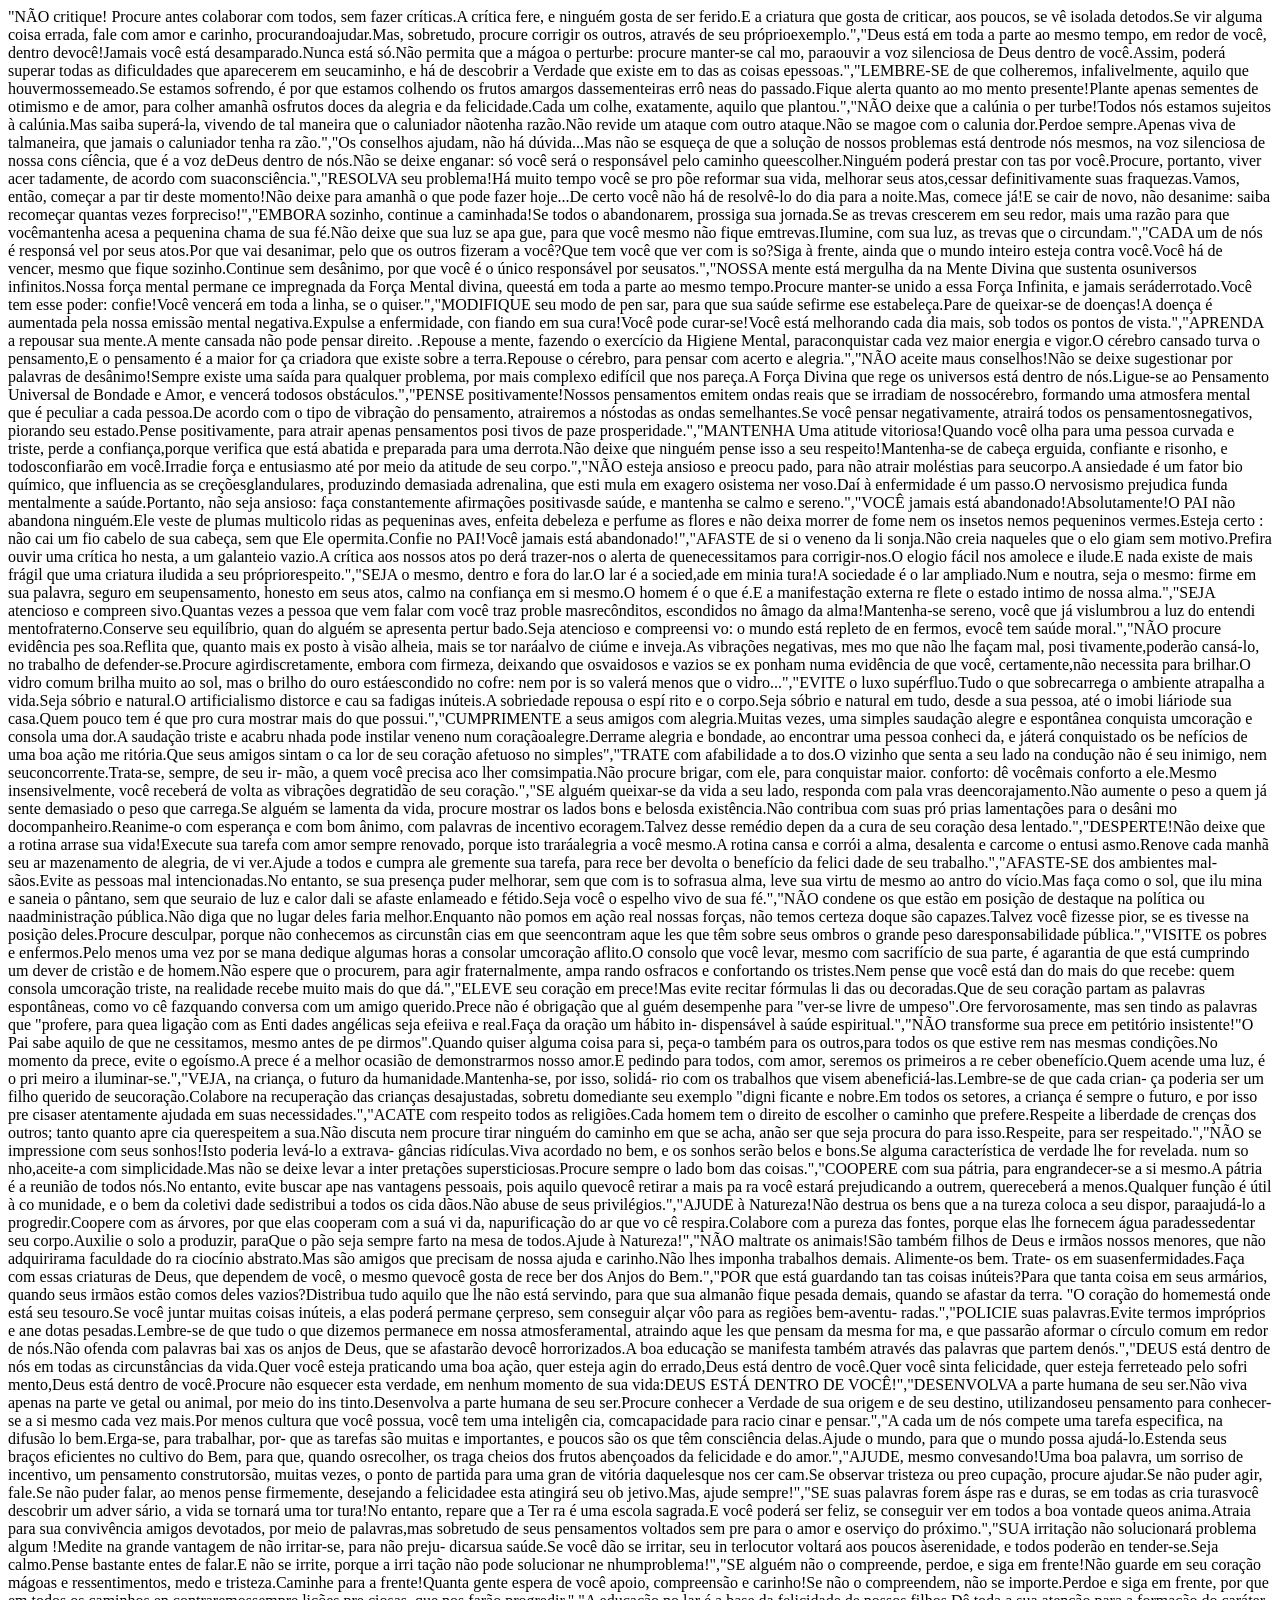
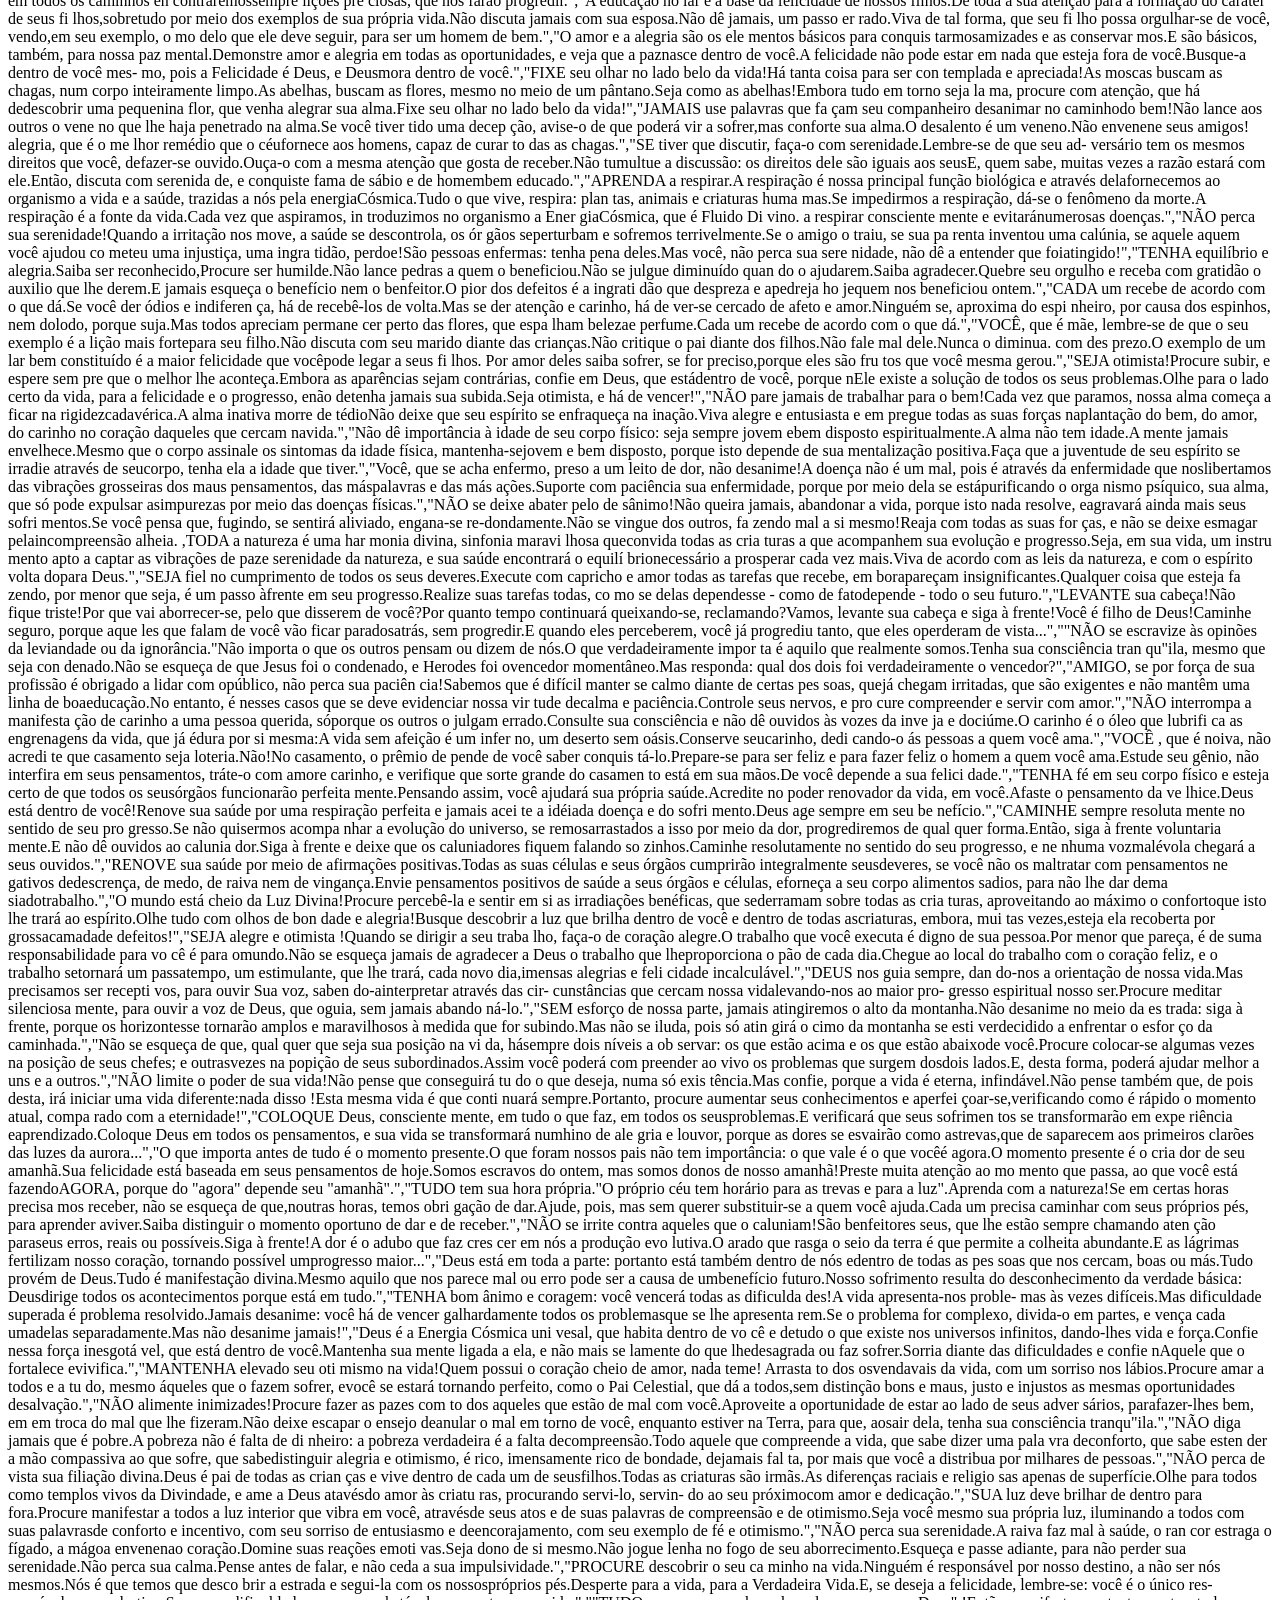
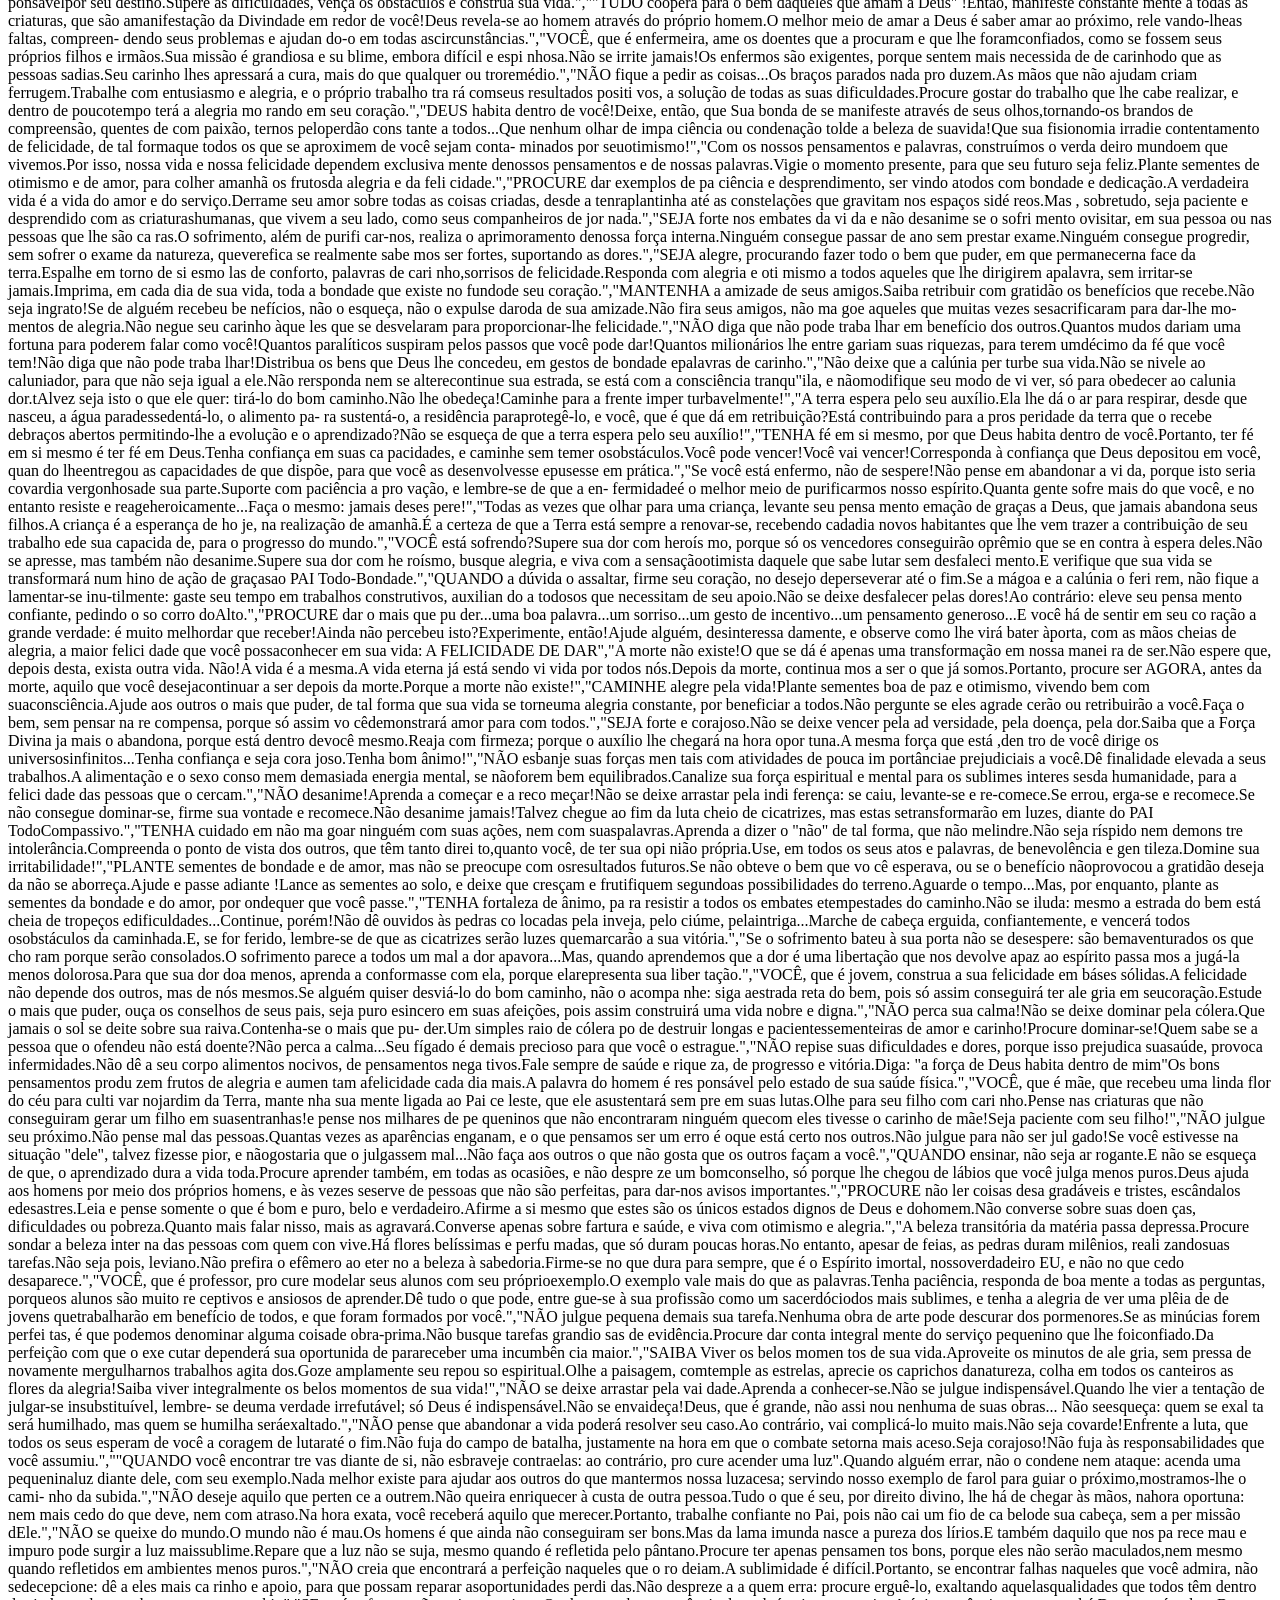
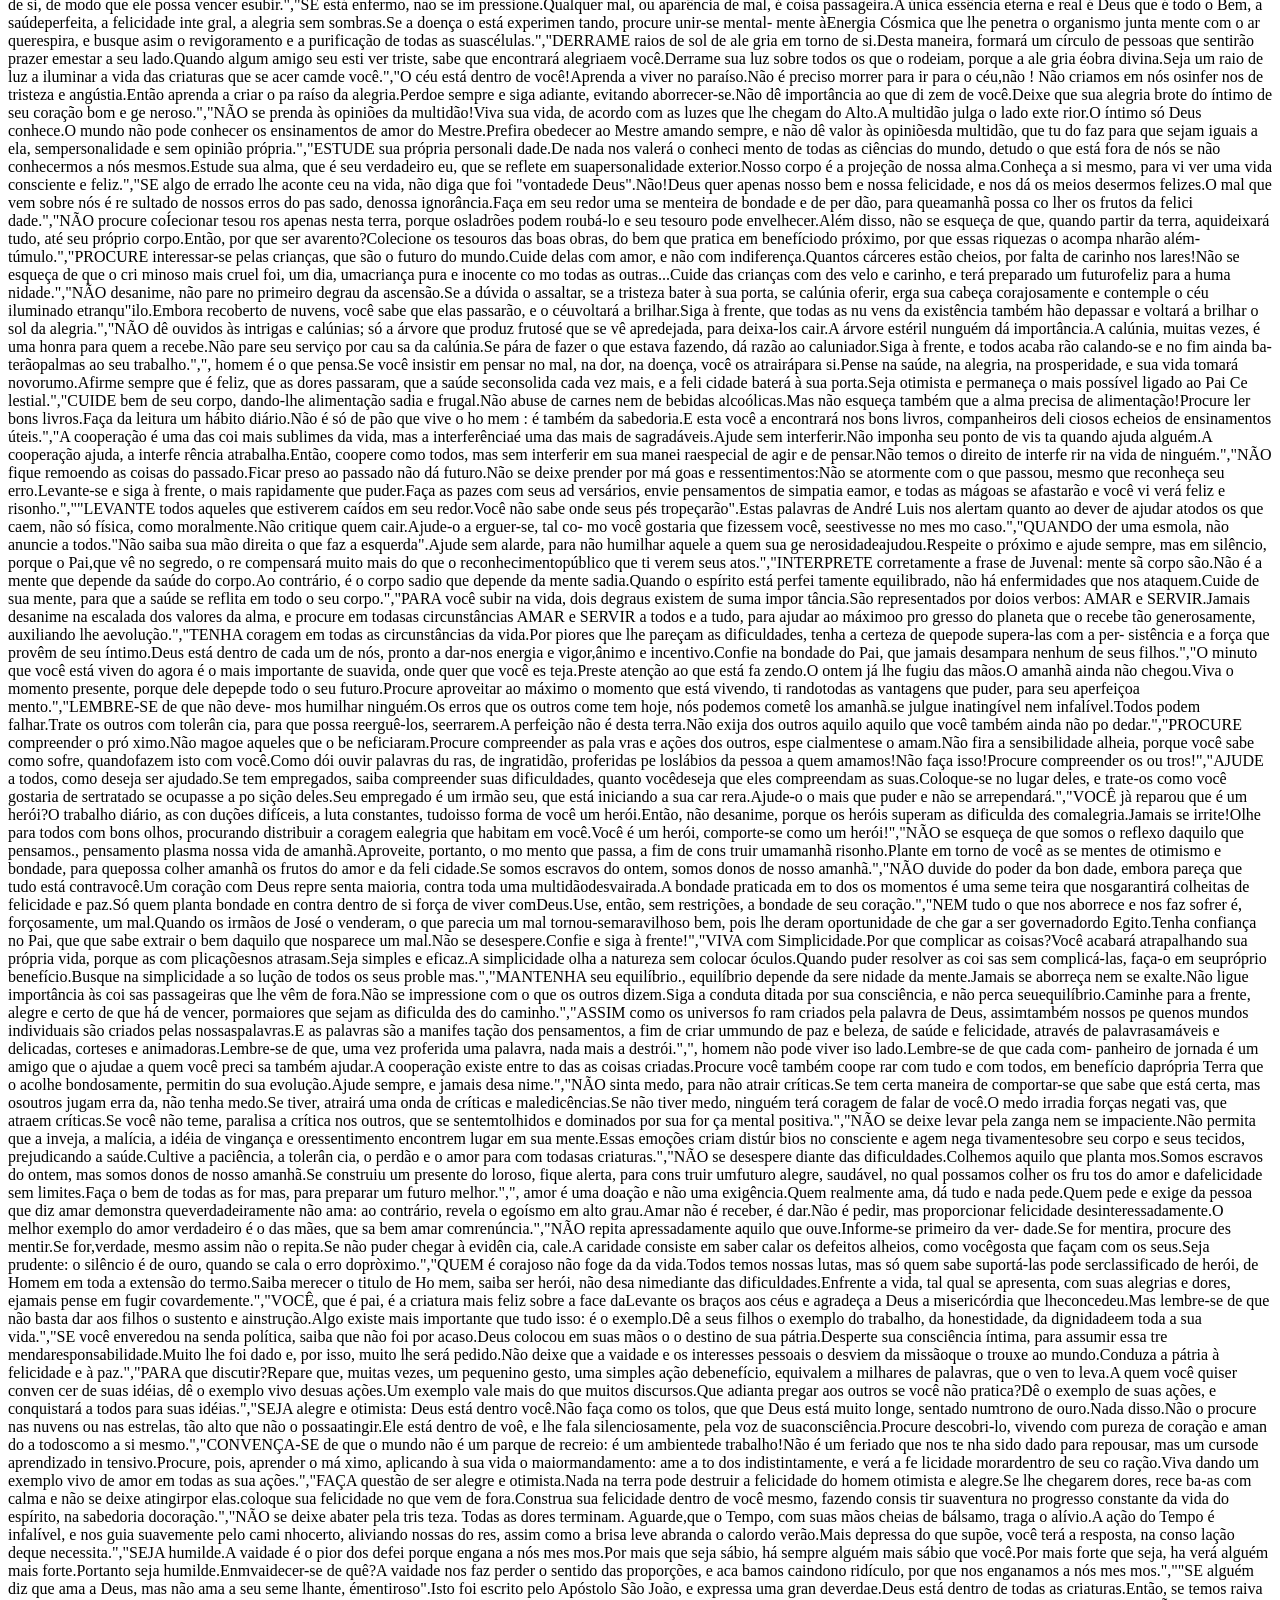
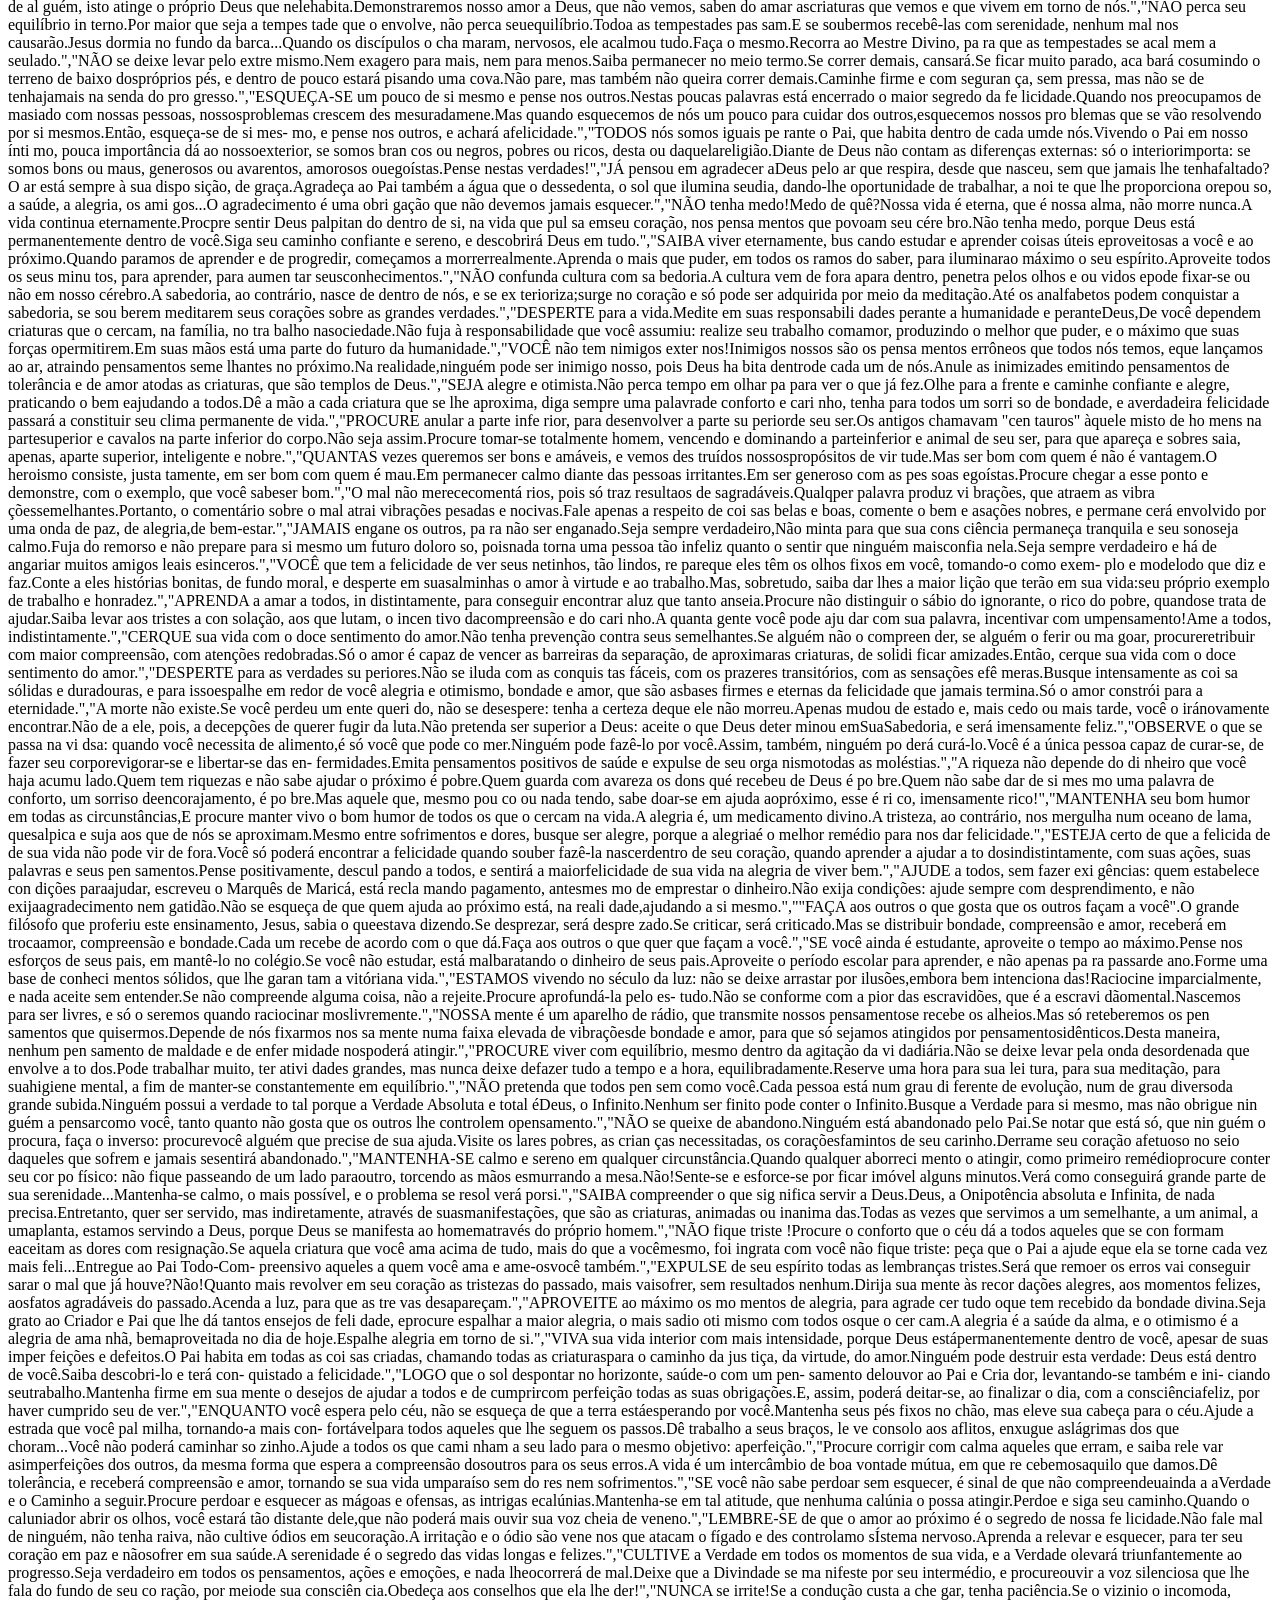
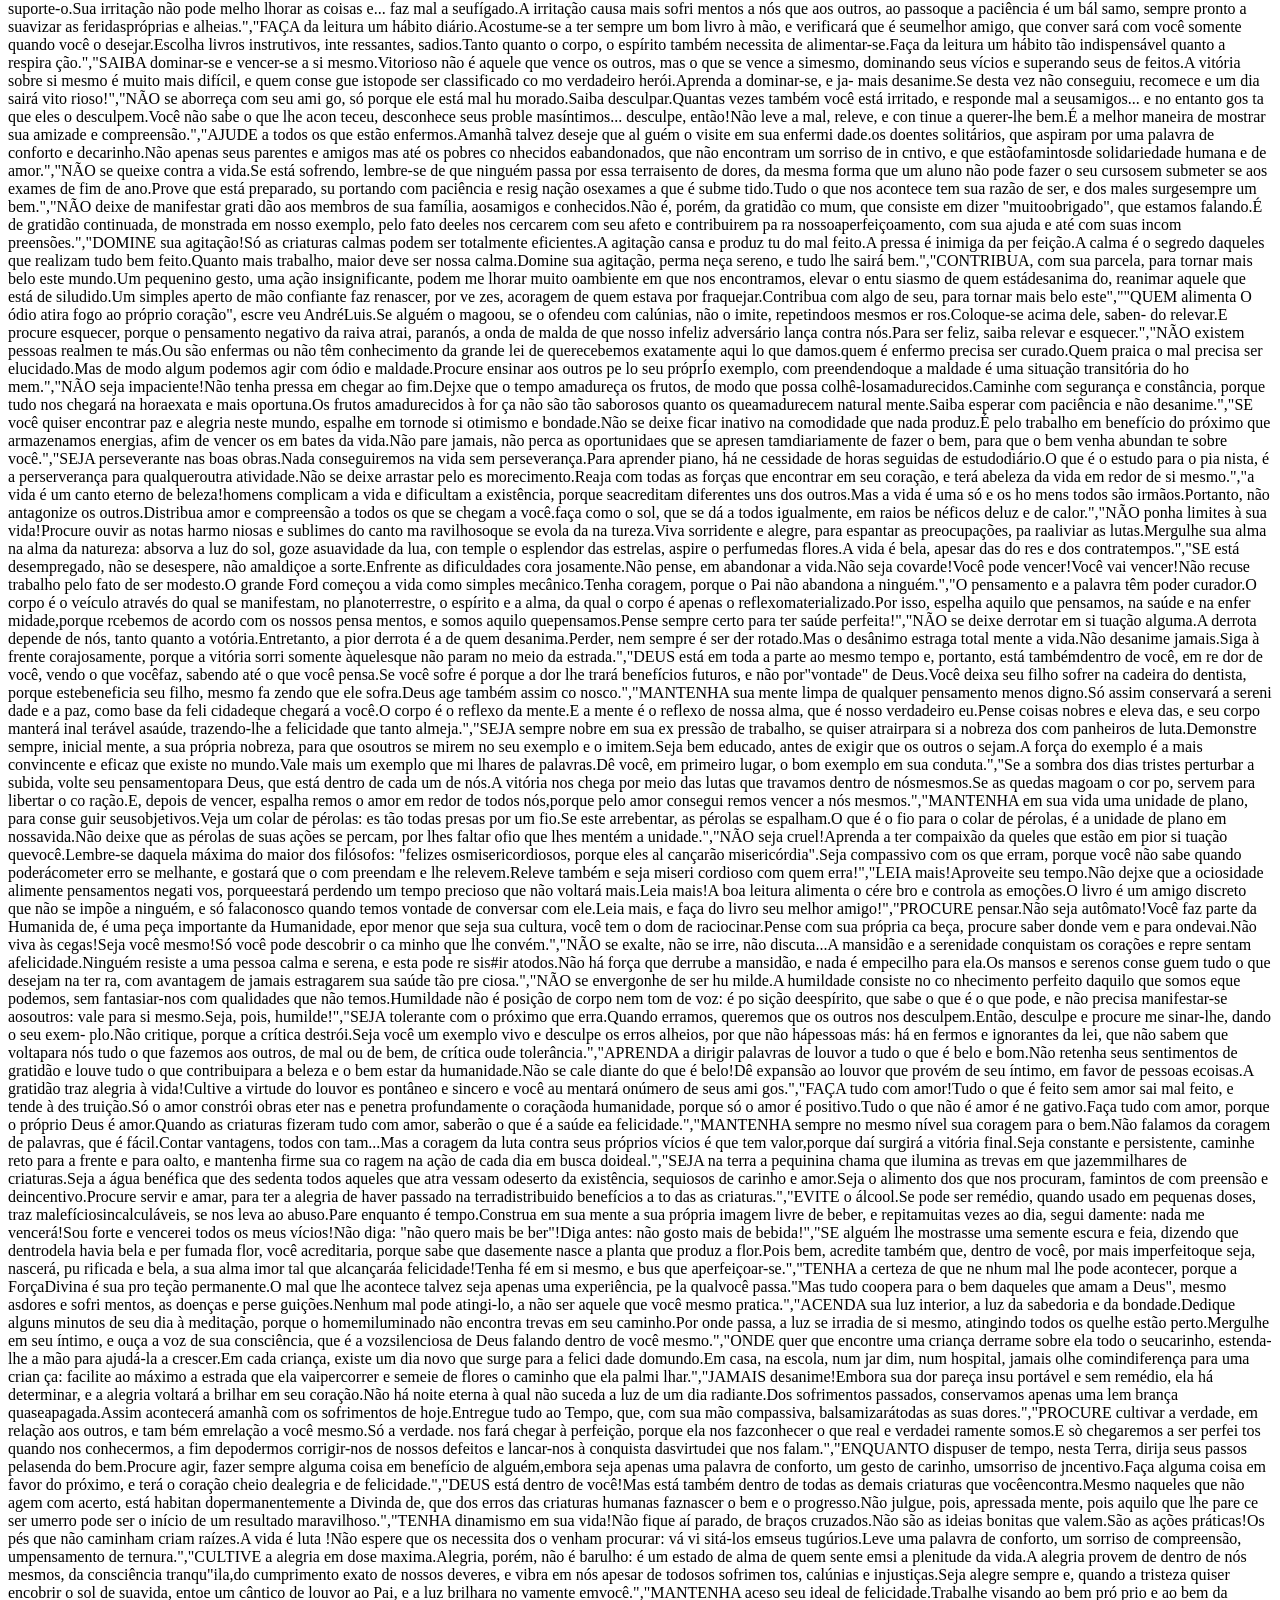
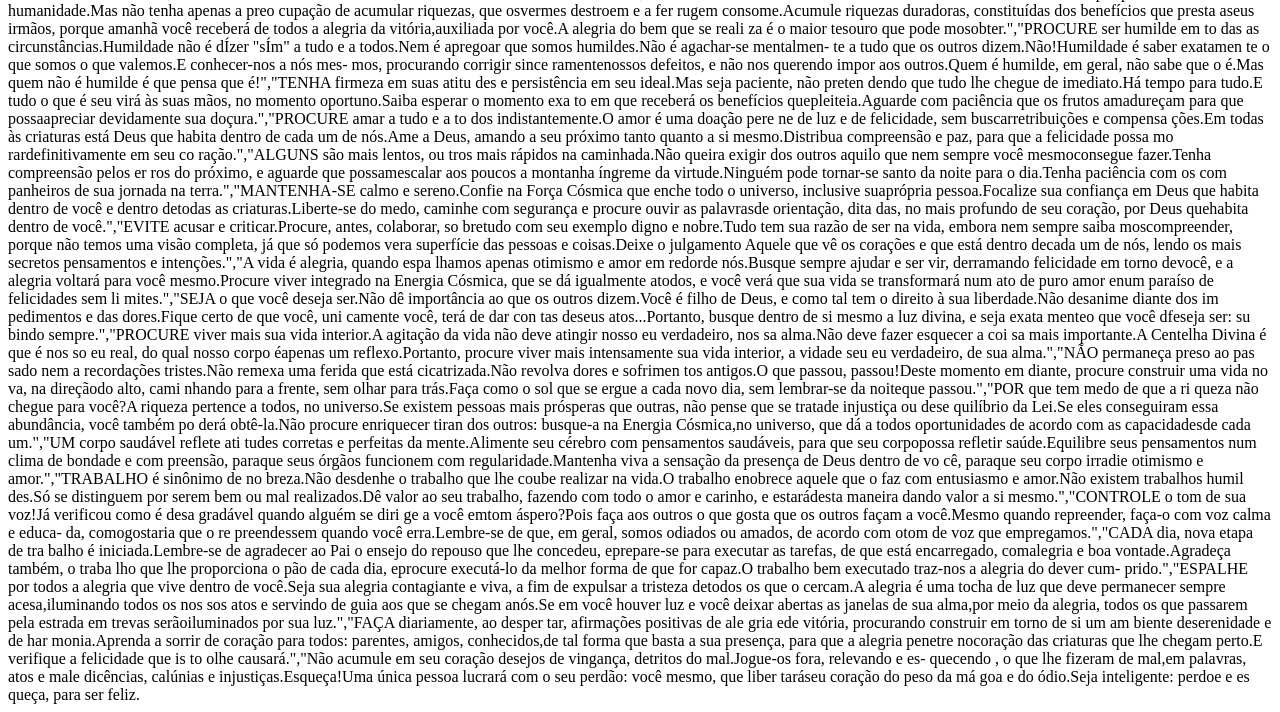
<file: index6.html>
<!DOCTYPE html>
<html lang="en">
<head>
    <meta charset="UTF-8">
    <meta http-equiv="X-UA-Compatible" content="IE=edge">
    <meta name="viewport" content="width=device-width, initial-scale=1.0">
    <title>Document</title>
</head>
<body>
  "NÃO critique! Procure antes colaborar com todos, sem fazer críticas.A crítica fere, e ninguém gosta de ser ferido.E a criatura que gosta de criticar, aos poucos, se vê isolada detodos.Se vir alguma coisa errada, fale com amor e carinho, procurandoajudar.Mas, sobretudo, procure corrigir os outros, através de seu próprioexemplo.","Deus está em toda a parte ao mesmo tempo, em redor de você, dentro devocê!Jamais você está desamparado.Nunca está só.Não permita que a mágoa o perturbe: procure manter-se cal mo, paraouvir a voz silenciosa de Deus dentro de você.Assim, poderá superar todas as dificuldades que aparecerem em seucaminho, e há de descobrir a Verdade que existe em to das as coisas epessoas.","LEMBRE-SE de que colheremos, infalivelmente, aquilo que houvermossemeado.Se estamos sofrendo, é por que estamos colhendo os frutos amargos dassementeiras errô neas do passado.Fique alerta quanto ao mo mento presente!Plante apenas sementes de otimismo e de amor, para colher amanhã osfrutos doces da alegria e da felicidade.Cada um colhe, exatamente, aquilo que plantou.","NÃO deixe que a calúnia o per turbe!Todos nós estamos sujeitos à calúnia.Mas saiba superá-la, vivendo de tal maneira que o caluniador nãotenha razão.Não revide um ataque com outro ataque.Não se magoe com o calunia dor.Perdoe sempre.Apenas viva de talmaneira, que jamais o caluniador tenha ra zão.","Os conselhos ajudam, não há dúvida...Mas não se esqueça de que a solução de nossos problemas está dentrode nós mesmos, na voz silenciosa de nossa cons cíência, que é a voz deDeus dentro de nós.Não se deixe enganar: só você será o responsável pelo caminho queescolher.Ninguém poderá prestar con tas por você.Procure, portanto, viver acer tadamente, de acordo com suaconsciência.","RESOLVA seu problema!Há muito tempo você se pro põe reformar sua vida, melhorar seus atos,cessar definitivamente suas fraquezas.Vamos, então, começar a par tir deste momento!Não deixe para amanhã o que pode fazer hoje...De certo você não há de resolvê-lo do dia para a noite.Mas, comece já!E se cair de novo, não desanime: saiba recomeçar quantas vezes forpreciso!","EMBORA sozinho, continue a caminhada!Se todos o abandonarem, prossiga sua jornada.Se as trevas crescerem em seu redor, mais uma razão para que vocêmantenha acesa a pequenina chama de sua fé.Não deixe que sua luz se apa gue, para que você mesmo não fique emtrevas.Ilumine, com sua luz, as trevas que o circundam.","CADA um de nós é responsá vel por seus atos.Por que vai desanimar, pelo que os outros fizeram a você?Que tem você que ver com is so?Siga à frente, ainda que o mundo inteiro esteja contra você.Você há de vencer, mesmo que fique sozinho.Continue sem desânimo, por que você é o único responsável por seusatos.","NOSSA mente está mergulha da na Mente Divina que sustenta osuniversos infinitos.Nossa força mental permane ce impregnada da Força Mental divina, queestá em toda a parte ao mesmo tempo.Procure manter-se unido a essa Força Infinita, e jamais seráderrotado.Você tem esse poder: confie!Você vencerá em toda a linha, se o quiser.","MODIFIQUE seu modo de pen sar, para que sua saúde sefirme ese estabeleça.Pare de queixar-se de doenças!A doença é aumentada pela nossa emissão mental negativa.Expulse a enfermidade, con fiando em sua cura!Você pode curar-se!Você está melhorando cada dia mais, sob todos os pontos de vista.","APRENDA a repousar sua mente.A mente cansada não pode pensar direito. .Repouse a mente, fazendo o exercício da Higiene Mental, paraconquistar cada vez maior energia e vigor.O cérebro cansado turva o pensamento,E o pensamento é a maior for ça criadora que existe sobre a terra.Repouse o cérebro, para pensar com acerto e alegria.","NÃO aceite maus conselhos!Não se deixe sugestionar por palavras de desânimo!Sempre existe uma saída para qualquer problema, por mais complexo edifícil que nos pareça.A Força Divina que rege os universos está dentro de nós.Ligue-se ao Pensamento Universal de Bondade e Amor, e vencerá todosos obstáculos.","PENSE positivamente!Nossos pensamentos emitem ondas reais que se irradiam de nossocérebro, formando uma atmosfera mental que é peculiar a cada pessoa.De acordo com o tipo de vibração do pensamento, atrairemos a nóstodas as ondas semelhantes.Se você pensar negativamente, atrairá todos os pensamentosnegativos, piorando seu estado.Pense positivamente, para atrair apenas pensamentos posi tivos de paze prosperidade.","MANTENHA Uma atitude vitoriosa!Quando você olha para uma pessoa curvada e triste, perde a confiança,porque verifica que está abatida e preparada para uma derrota.Não deixe que ninguém pense isso a seu respeito!Mantenha-se de cabeça erguida, confiante e risonho, e todosconfiarão em você.Irradie força e entusiasmo até por meio da atitude de seu corpo.","NÃO esteja ansioso e preocu pado, para não atrair moléstias para seucorpo.A ansiedade é um fator bio químico, que influencia as se creçõesglandulares, produzindo demasiada adrenalina, que esti mula em exagero osistema ner voso.Daí à enfermidade é um passo.O nervosismo prejudica funda mentalmente a saúde.Portanto, não seja ansioso: faça constantemente afirmações positivasde saúde, e mantenha se calmo e sereno.","VOCÊ jamais está abandonado!Absolutamente!O PAI não abandona ninguém.Ele veste de plumas multicolo ridas as pequeninas aves, enfeita debeleza e perfume as flores e não deixa morrer de fome nem os insetos nemos pequeninos vermes.Esteja certo : não cai um fio cabelo de sua cabeça, sem que Ele opermita.Confie no PAI!Você jamais está abandonado!","AFASTE de si o veneno da li sonja.Não creia naqueles que o elo giam sem motivo.Prefira ouvir uma crítica ho nesta, a um galanteio vazio.A crítica aos nossos atos po derá trazer-nos o alerta de quenecessitamos para corrigir-nos.O elogio fácil nos amolece e ilude.E nada existe de mais frágil que uma criatura iludida a seu própriorespeito.","SEJA o mesmo, dentro e fora do lar.O lar é a socied,ade em minia tura!A sociedade é o lar ampliado.Num e noutra, seja o mesmo: firme em sua palavra, seguro em seupensamento, honesto em seus atos, calmo na confiança em si mesmo.O homem é o que é.E a manifestação externa re flete o estado intimo de nossa alma.","SEJA atencioso e compreen sivo.Quantas vezes a pessoa que vem falar com você traz proble masrecônditos, escondidos no âmago da alma!Mantenha-se sereno, você que já vislumbrou a luz do entendi mentofraterno.Conserve seu equilíbrio, quan do alguém se apresenta pertur bado.Seja atencioso e compreensi vo: o mundo está repleto de en fermos, evocê tem saúde moral.","NÃO procure evidência pes soa.Reflita que, quanto mais ex posto à visão alheia, mais se tor naráalvo de ciúme e inveja.As vibrações negativas, mes mo que não lhe façam mal, posi tivamente,poderão cansá-lo, no trabalho de defender-se.Procure agirdiscretamente, embora com firmeza, deixando que osvaidosos e vazios se ex ponham numa evidência de que você, certamente,não necessita para brilhar.O vidro comum brilha muito ao sol, mas o brilho do ouro estáescondido no cofre: nem por is so valerá menos que o vidro...","EVITE o luxo supérfluo.Tudo o que sobrecarrega o ambiente atrapalha a vida.Seja sóbrio e natural.O artificialismo distorce e cau sa fadigas inúteis.A sobriedade repousa o espí rito e o corpo.Seja sóbrio e natural em tudo, desde a sua pessoa, até o imobi liáriode sua casa.Quem pouco tem é que pro cura mostrar mais do que possui.","CUMPRIMENTE a seus amigos com alegria.Muitas vezes, uma simples saudação alegre e espontânea conquista umcoração e consola uma dor.A saudação triste e acabru nhada pode instilar veneno num coraçãoalegre.Derrame alegria e bondade, ao encontrar uma pessoa conheci da, e játerá conquistado os be nefícios de uma boa ação me ritória.Que seus amigos sintam o ca lor de seu coração afetuoso no simples","TRATE com afabilidade a to dos.O vizinho que senta a seu lado na condução não é seu inimigo, nem seuconcorrente.Trata-se, sempre, de seu ir- mão, a quem você precisa aco lher comsimpatia.Não procure brigar, com ele, para conquistar maior. conforto: dê vocêmais conforto a ele.Mesmo insensivelmente, você receberá de volta as vibrações degratidão de seu coração.","SE alguém queixar-se da vida a seu lado, responda com pala vras deencorajamento.Não aumente o peso a quem já sente demasiado o peso que carrega.Se alguém se lamenta da vida, procure mostrar os lados bons e belosda existência.Não contribua com suas pró prias lamentações para o desâni mo docompanheiro.Reanime-o com esperança e com bom ânimo, com palavras de incentivo ecoragem.Talvez desse remédio depen da a cura de seu coração desa lentado.","DESPERTE!Não deixe que a rotina arrase sua vida!Execute sua tarefa com amor sempre renovado, porque isto traráalegria a você mesmo.A rotina cansa e corrói a alma, desalenta e carcome o entusi asmo.Renove cada manhã seu ar mazenamento de alegria, de vi ver.Ajude a todos e cumpra ale gremente sua tarefa, para rece ber devolta o benefício da felici dade de seu trabalho.","AFASTE-SE dos ambientes mal- sãos.Evite as pessoas mal intencionadas.No entanto, se sua presença puder melhorar, sem que com is to sofrasua alma, leve sua virtu de mesmo ao antro do vício.Mas faça como o sol, que ilu mina e saneia o pântano, sem que seuraio de luz e calor dali se afaste enlameado e fétido.Seja você o espelho vivo de sua fé.","NÃO condene os que estão em posição de destaque na política ou naadministração pública.Não diga que no lugar deles faria melhor.Enquanto não pomos em ação real nossas forças, não temos certeza doque são capazes.Talvez você fizesse pior, se es tivesse na posição deles.Procure desculpar, porque não conhecemos as circunstân cias em que seencontram aque les que têm sobre seus ombros o grande peso daresponsabilidade pública.","VISITE os pobres e enfermos.Pelo menos uma vez por se mana dedique algumas horas a consolar umcoração aflito.O consolo que você levar, mesmo com sacrifício de sua parte, é agarantia de que está cumprindo um dever de cristão e de homem.Não espere que o procurem, para agir fraternalmente, ampa rando osfracos e confortando os tristes.Nem pense que você está dan do mais do que recebe: quem consola umcoração triste, na realidade recebe muito mais do que dá.","ELEVE seu coração em prece!Mas evite recitar fórmulas li das ou decoradas.Que de seu coração partam as palavras espontâneas, como vo cê fazquando conversa com um amigo querido.Prece não é obrigação que al guém desempenhe para "ver-se livre de umpeso".Ore fervorosamente, mas sen tindo as palavras que "profere, para quea ligação com as Enti dades angélicas seja efeiiva e real.Faça da oração um hábito in- dispensável à saúde espiritual.","NÃO transforme sua prece em petitório insistente!"O Pai sabe aquilo de que ne cessitamos, mesmo antes de pe dirmos".Quando quiser alguma coisa para si, peça-o também para os outros,para todos os que estive rem nas mesmas condições.No momento da prece, evite o egoísmo.A prece é a melhor ocasião de demonstrarmos nosso amor.E pedindo para todos, com amor, seremos os primeiros a re ceber obenefício.Quem acende uma luz, é o pri meiro a iluminar-se.","VEJA, na criança, o futuro da humanidade.Mantenha-se, por isso, solidá- rio com os trabalhos que visem abeneficiá-las.Lembre-se de que cada crian- ça poderia ser um filho querido de seucoração.Colabore na recuperação das crianças desajustadas, sobretu domediante seu exemplo "digni ficante e nobre.Em todos os setores, a criança é sempre o futuro, e por isso pre cisaser atentamente ajudada em suas necessidades.","ACATE com respeito todos as religiões.Cada homem tem o direito de escolher o caminho que prefere.Respeite a liberdade de crenças dos outros; tanto quanto apre cia querespeitem a sua.Não discuta nem procure tirar ninguém do caminho em que se acha, anão ser que seja procura do para isso.Respeite, para ser respeitado.","NÃO se impressione com seus sonhos!Isto poderia levá-lo a extrava- gâncias ridículas.Viva acordado no bem, e os sonhos serão belos e bons.Se alguma característica de verdade lhe for revelada. num so nho,aceite-a com simplicidade.Mas não se deixe levar a inter pretações supersticiosas.Procure sempre o lado bom das coisas.","COOPERE com sua pátria, para engrandecer-se a si mesmo.A pátria é a reunião de todos nós.No entanto, evite buscar ape nas vantagens pessoais, pois aquilo quevocê retirar a mais pa ra você estará prejudicando a outrem, quereceberá a menos.Qualquer função é útil à co munidade, e o bem da coletivi dade sedistribui a todos os cida dãos.Não abuse de seus privilégios.","AJUDE à Natureza!Não destrua os bens que a na tureza coloca a seu dispor, paraajudá-lo a progredir.Coopere com as árvores, por que elas cooperam com a suá vi da, napurificação do ar que vo cê respira.Colabore com a pureza das fontes, porque elas lhe fornecem água paradessedentar seu corpo.Auxilie o solo a produzir, paraQue o pão seja sempre farto na mesa de todos.Ajude à Natureza!","NÃO maltrate os animais!São também filhos de Deus e irmãos nossos menores, que não adquirirama faculdade do ra ciocínio abstrato.Mas são amigos que precisam de nossa ajuda e carinho.Não lhes imponha trabalhos demais. Alimente-os bem. Trate- os em suasenfermidades.Faça com essas criaturas de Deus, que dependem de você, o mesmo quevocê gosta de rece ber dos Anjos do Bem.","POR que está guardando tan tas coisas inúteis?Para que tanta coisa em seus armários, quando seus irmãos estão comos deles vazios?Distribua tudo aquilo que lhe não está servindo, para que sua almanão fique pesada demais, quando se afastar da terra. "O coração do homemestá onde está seu tesouro.Se você juntar muitas coisas inúteis, a elas poderá permane çerpreso, sem conseguir alçar vôo para as regiões bem-aventu- radas.","POLICIE suas palavras.Evite termos impróprios e ane dotas pesadas.Lembre-se de que tudo o que dizemos permanece em nossa atmosferamental, atraindo aque les que pensam da mesma for ma, e que passarão aformar o círculo comum em redor de nós.Não ofenda com palavras bai xas os anjos de Deus, que se afastarão devocê horrorizados.A boa educação se manifesta também através das palavras que partem denós.","DEUS está dentro de nós em todas as circunstâncias da vida.Quer você esteja praticando uma boa ação, quer esteja agin do errado,Deus está dentro de você.Quer você sinta felicidade, quer esteja ferreteado pelo sofri mento,Deus está dentro de você.Procure não esquecer esta verdade, em nenhum momento de sua vida:DEUS ESTÁ DENTRO DE VOCÊ!","DESENVOLVA a parte humana de seu ser.Não viva apenas na parte ve getal ou animal, por meio do ins tinto.Desenvolva a parte humana de seu ser.Procure conhecer a Verdade de sua origem e de seu destino, utilizandoseu pensamento para conhecer-se a si mesmo cada vez mais.Por menos cultura que você possua, você tem uma inteligên cia, comcapacidade para racio cinar e pensar.","A cada um de nós compete uma tarefa especifica, na difusão lo bem.Erga-se, para trabalhar, por- que as tarefas são muitas e importantes, e poucos são os que têm consciência delas.Ajude o mundo, para que o mundo possa ajudá-lo.Estenda seus braços eficientes no cultivo do Bem, para que, quando osrecolher, os traga cheios dos frutos abençoados da felicidade e do amor.","AJUDE, mesmo convesando!Uma boa palavra, um sorriso de incentivo, um pensamento construtorsão, muitas vezes, o ponto de partida para uma gran de vitória daquelesque nos cer cam.Se observar tristeza ou preo cupação, procure ajudar.Se não puder agir, fale.Se não puder falar, ao menos pense firmemente, desejando a felicidadee esta atingirá seu ob jetivo.Mas, ajude sempre!","SE suas palavras forem áspe ras e duras, se em todas as cria turasvocê descobrir um adver sário, a vida se tornará uma tor tura!No entanto, repare que a Ter ra é uma escola sagrada.E você poderá ser feliz, se conseguir ver em todos a boa vontade queos anima.Atraia para sua convivência amigos devotados, por meio de palavras,mas sobretudo de seus pensamentos voltados sem pre para o amor e oserviço do próximo.","SUA irritação não solucionará problema algum !Medite na grande vantagem de não irritar-se, para não preju- dicarsua saúde.Se você dão se irritar, seu in terlocutor voltará aos poucos àserenidade, e todos poderão en tender-se.Seja calmo.Pense bastante entes de falar.E não se irrite, porque a irri tação não pode solucionar ne nhumproblema!","SE alguém não o compreende, perdoe, e siga em frente!Não guarde em seu coração mágoas e ressentimentos, medo e tristeza.Caminhe para a frente!Quanta gente espera de você apoio, compreensão e carinho!Se não o compreendem, não se importe.Perdoe e siga em frente, por que em todos os caminhos en contraremossempre lições pre ciosas, que nos farão progredir.","A educação no lar é a base da felicidade de nossos filhos.Dê toda a sua atenção para a formação do caráter de seus fi lhos,sobretudo por meio dos exemplos de sua própria vida.Não discuta jamais com sua esposa.Não dê jamais, um passo er rado.Viva de tal forma, que seu fi lho possa orgulhar-se de você, vendo,em seu exemplo, o mo delo que ele deve seguir, para ser um homem de bem.","O amor e a alegria são os ele mentos básicos para conquis tarmosamizades e as conservar mos.E são básicos, também, para nossa paz mental.Demonstre amor e alegria em todas as oportunidades, e veja que a paznasce dentro de você.A felicidade não pode estar em nada que esteja fora de você.Busque-a dentro de você mes- mo, pois a Felicidade é Deus, e Deusmora dentro de você.","FIXE seu olhar no lado belo da vida!Há tanta coisa para ser con templada e apreciada!As moscas buscam as chagas, num corpo inteiramente limpo.As abelhas, buscam as flores, mesmo no meio de um pântano.Seja como as abelhas!Embora tudo em torno seja la ma, procure com atenção, que há dedescobrir uma pequenina flor, que venha alegrar sua alma.Fixe seu olhar no lado belo da vida!","JAMAIS use palavras que fa çam seu companheiro desanimar no caminhodo bem!Não lance aos outros o vene no que lhe haja penetrado na alma.Se você tiver tido uma decep ção, avise-o de que poderá vir a sofrer,mas conforte sua alma.O desalento é um veneno.Não envenene seus amigos! alegria, que é o me lhor remédio que o céufornece aos homens, capaz de curar to das as chagas.","SE tiver que discutir, faça-o com serenidade.Lembre-se de que seu ad- versário tem os mesmos direitos que você, defazer-se ouvido.Ouça-o com a mesma atenção que gosta de receber.Não tumultue a discussão: os direitos dele são iguais aos seusE, quem sabe, muitas vezes a razão estará com ele.Então, discuta com serenida de, e conquiste fama de sábio e de homembem educado.","APRENDA a respirar.A respiração é nossa principal função biológica e através delafornecemos ao organismo a vida e a saúde, trazidas a nós pela energiaCósmica.Tudo o que vive, respira: plan tas, animais e criaturas huma mas.Se impedirmos a respiração, dá-se o fenômeno da morte.A respiração é a fonte da vida.Cada vez que aspiramos, in troduzimos no organismo a Ener giaCósmica, que é Fluido Di vino. a respirar consciente mente e evitaránumerosas doenças.","NÃO perca sua serenidade!Quando a irritação nos move, a saúde se descontrola, os ór gãos seperturbam e sofremos terrivelmente.Se o amigo o traiu, se sua pa renta inventou uma calúnia, se aquele aquem você ajudou co meteu uma injustiça, uma ingra tidão, perdoe!São pessoas enfermas: tenha pena deles.Mas você, não perca sua sere nidade, não dê a entender que foiatingido!","TENHA equilíbrio e alegria.Saiba ser reconhecido,Procure ser humilde.Não lance pedras a quem o beneficiou.Não se julgue diminuído quan do o ajudarem.Saiba agradecer.Quebre seu orgulho e receba com gratidão o auxilio que lhe derem.E jamais esqueça o benefício nem o benfeitor.O pior dos defeitos é a ingrati dão que despreza e apedreja ho jequem nos beneficiou ontem.","CADA um recebe de acordo com o que dá.Se você der ódios e indiferen ça, há de recebê-los de volta.Mas se der atenção e carinho, há de ver-se cercado de afeto e amor.Ninguém se, aproxima do espi nheiro, por causa dos espinhos, nem dolodo, porque suja.Mas todos apreciam permane cer perto das flores, que espa lham belezae perfume.Cada um recebe de acordo com o que dá.","VOCÊ, que é mãe, lembre-se de que o seu exemplo é a lição mais fortepara seu filho.Não discuta com seu marido diante das crianças.Não critique o pai diante dos filhos.Não fale mal dele.Nunca o diminua. com des prezo.O exemplo de um lar bem constituído é a maior felicidade que vocêpode legar a seus fi lhos. Por amor deles saiba sofrer, se for preciso,porque eles são fru tos que você mesma gerou.","SEJA otimista!Procure subir, e espere sem pre que o melhor lhe aconteça.Embora as aparências sejam contrárias, confie em Deus, que estádentro de você, porque nEle existe a solução de todos os seus problemas.Olhe para o lado certo da vida, para a felicidade e o progresso, enão detenha jamais sua subida.Seja otimista, e há de vencer!","NÃO pare jamais de trabalhar para o bem!Cada vez que paramos, nossa alma começa a ficar na rigidezcadavérica.A alma inativa morre de tédioNão deixe que seu espírito se enfraqueça na inação.Viva alegre e entusiasta e em pregue todas as suas forças naplantação do bem, do amor, do carinho no coração daqueles que cercam navida.","Não dê importância à idade de seu corpo físico: seja sempre jovem ebem disposto espiritualmente.A alma não tem idade.A mente jamais envelhece.Mesmo que o corpo assinale os sintomas da idade física, mantenha-sejovem e bem disposto, porque isto depende de sua mentalização positiva.Faça que a juventude de seu espírito se irradie através de seucorpo, tenha ela a idade que tiver.","Você, que se acha enfermo, preso a um leito de dor, não desanime!A doença não é um mal, pois é através da enfermidade que noslibertamos das vibrações grosseiras dos maus pensamentos, das máspalavras e das más ações.Suporte com paciência sua enfermidade, porque por meio dela se estápurificando o orga nismo psíquico, sua alma, que só pode expulsar asimpurezas por meio das doenças físicas.","NÃO se deixe abater pelo de sânimo!Não queira jamais, abandonar a vida, porque isto nada resolve, eagravará ainda mais seus sofri mentos.Se você pensa que, fugindo, se sentirá aliviado, engana-se re-dondamente.Não se vingue dos outros, fa zendo mal a si mesmo!Reaja com todas as suas for ças, e não se deixe esmagar pelaincompreensão alheia. ,TODA a natureza é uma har monia divina, sinfonia maravi lhosa queconvida todas as cria turas a que acompanhem sua evolução e progresso.Seja, em sua vida, um instru mento apto a captar as vibrações de paze serenidade da natureza, e sua saúde encontrará o equilí brionecessário a prosperar cada vez mais.Viva de acordo com as leis da natureza, e com o espírito volta dopara Deus.","SEJA fiel no cumprimento de todos os seus deveres.Execute com capricho e amor todas as tarefas que recebe, em borapareçam insignificantes.Qualquer coisa que esteja fa zendo, por menor que seja, é um passo àfrente em seu progresso.Realize suas tarefas todas, co mo se delas dependesse - como de fatodepende - todo o seu futuro.","LEVANTE sua cabeça!Não fique triste!Por que vai aborrecer-se, pelo que disserem de você?Por quanto tempo continuará queixando-se, reclamando?Vamos, levante sua cabeça e siga à frente!Você é filho de Deus!Caminhe seguro, porque aque les que falam de você vão ficar paradosatrás, sem progredir.E quando eles perceberem, você já progrediu tanto, que eles operderam de vista...",""NÃO se escravize às opinões da leviandade ou da ignorância."Não importa o que os outros pensam ou dizem de nós.O que verdadeiramente impor ta é aquilo que realmente somos.Tenha sua consciência tran qu"ila, mesmo que seja con denado.Não se esqueça de que Jesus foi o condenado, e Herodes foi ovencedor momentâneo.Mas responda: qual dos dois foi verdadeiramente o vencedor?","AMIGO, se por força de sua profissão é obrigado a lidar com opúblico, não perca sua paciên cia!Sabemos que é difícil manter se calmo diante de certas pes soas, quejá chegam irritadas, que são exigentes e não mantêm uma linha de boaeducação.No entanto, é nesses casos que se deve evidenciar nossa vir tude decalma e paciência.Controle seus nervos, e pro cure compreender e servir com amor.","NÃO interrompa a manifesta ção de carinho a uma pessoa querida, sóporque os outros o julgam errado.Consulte sua consciência e não dê ouvidos às vozes da inve ja e dociúme.O carinho é o óleo que lubrifi ca as engrenagens da vida, que já édura por si mesma:A vida sem afeição é um infer no, um deserto sem oásis.Conserve seucarinho, dedi cando-o ás pessoas a quem você ama.","VOCÊ , que é noiva, não acredi te que casamento seja loteria.Não!No casamento, o prêmio de pende de você saber conquis tá-lo.Prepare-se para ser feliz e para fazer feliz o homem a quem você ama.Estude seu gênio, não interfira em seus pensamentos, tráte-o com amore carinho, e verifique que sorte grande do casamen to está em sua mãos.De você depende a sua felici dade.","TENHA fé em seu corpo físico e esteja certo de que todos os seusórgãos funcionarão perfeita mente.Pensando assim, você ajudará sua própria saúde.Acredite no poder renovador da vida, em você.Afaste o pensamento da ve lhice.Deus está dentro de você!Renove sua saúde por uma respiração perfeita e jamais acei te a idéiada doença e do sofri mento.Deus age sempre em seu be nefício.","CAMINHE sempre resoluta mente no sentido de seu pro gresso.Se não quisermos acompa nhar a evolução do universo, se remosarrastados a isso por meio da dor, progrediremos de qual quer forma.Então, siga à frente voluntaria mente.E não dê ouvidos ao calunia dor.Siga à frente e deixe que os caluniadores fiquem falando so zinhos.Caminhe resolutamente no sentido do seu progresso, e ne nhuma vozmalévola chegará a seus ouvidos.","RENOVE sua saúde por meio de afirmações positivas.Todas as suas células e seus órgãos cumprirão integralmente seusdeveres, se você não os maltratar com pensamentos ne gativos dedescrença, de medo, de raiva nem de vingança.Envie pensamentos positivos de saúde a seus órgãos e células, eforneça a seu corpo alimentos sadios, para não lhe dar dema siadotrabalho.","O mundo está cheio da Luz Divina!Procure percebê-la e sentir em si as irradiações benéficas, que sederramam sobre todas as cria turas, aproveitando ao máximo o confortoque isto lhe trará ao espírito.Olhe tudo com olhos de bon dade e alegria!Busque descobrir a luz que brilha dentro de você e dentro de todas ascriaturas, embora, mui tas vezes,esteja ela recoberta por grossacamadade defeitos!","SEJA alegre e otimista !Quando se dirigir a seu traba lho, faça-o de coração alegre.O trabalho que você executa é digno de sua pessoa.Por menor que pareça, é de suma responsabilidade para vo cê é para omundo.Não se esqueça jamais de agradecer a Deus o trabalho que lheproporciona o pão de cada dia.Chegue ao local do trabalho com o coração feliz, e o trabalho setornará um passatempo, um estimulante, que lhe trará, cada novo dia,imensas alegrias e feli cidade incalculável.","DEUS nos guia sempre, dan do-nos a orientação de nossa vida.Mas precisamos ser recepti vos, para ouvir Sua voz, saben do-ainterpretar através das cir- cunstâncias que cercam nossa vidalevando-nos ao maior pro- gresso espiritual nosso ser.Procure meditar silenciosa mente, para ouvir a voz de Deus, que oguia, sem jamais abando ná-lo.","SEM esforço de nossa parte, jamais atingiremos o alto da montanha.Não desanime no meio da es trada: siga à frente, porque os horizontesse tornarão amplos e maravilhosos à medida que for subindo.Mas não se iluda, pois só atin girá o cimo da montanha se esti verdecidido a enfrentar o esfor ço da caminhada.","Não se esqueça de que, qual quer que seja sua posição na vi da, hásempre dois níveis a ob servar: os que estão acima e os que estão abaixode você.Procure colocar-se algumas vezes na posição de seus chefes; e outrasvezes na popição de seus subordinados.Assim você poderá com preender ao vivo os problemas que surgem dosdois lados.E, desta forma, poderá ajudar melhor a uns e a outros.","NÃO limite o poder de sua vida!Não pense que conseguirá tu do o que deseja, numa só exis tência.Mas confie, porque a vida é eterna, infindável.Não pense também que, de pois desta, irá iniciar uma vida diferente:nada disso !Esta mesma vida é que conti nuará sempre.Portanto, procure aumentar seus conhecimentos e aperfei çoar-se,verificando como é rápido o momento atual, compa rado com a eternidade!","COLOQUE Deus, consciente mente, em tudo o que faz, em todos os seusproblemas.E verificará que seus sofrimen tos se transformarão em expe riência eaprendizado.Coloque Deus em todos os pensamentos, e sua vida se transformará numhino de ale gria e louvor, porque as dores se esvairão como astrevas,que de saparecem aos primeiros clarões das luzes da aurora...","O que importa antes de tudo é o momento presente.O que foram nossos pais não tem importância: o que vale é o que vocêé agora.O momento presente é o cria dor de seu amanhã.Sua felicidade está baseada em seus pensamentos de hoje.Somos escravos do ontem, mas somos donos de nosso amanhã!Preste muita atenção ao mo mento que passa, ao que você está fazendoAGORA, porque do "agora" depende seu "amanhã".","TUDO tem sua hora própria."O próprio céu tem horário para as trevas e para a luz".Aprenda com a natureza!Se em certas horas precisa mos receber, não se esqueça de que,noutras horas, temos obri gação de dar.Ajude, pois, mas sem querer substituir-se a quem você ajuda.Cada um precisa caminhar com seus próprios pés, para aprender aviver.Saiba distinguir o momento oportuno de dar e de receber.","NÃO se irrite contra aqueles que o caluniam!São benfeitores seus, que lhe estão sempre chamando aten ção paraseus erros, reais ou possíveis.Siga à frente!A dor é o adubo que faz cres cer em nós a produção evo lutiva.O arado que rasga o seio da terra é que permite a colheita abundante.E as lágrimas fertilizam nosso coração, tornando possível umprogresso maior...","Deus está em toda a parte: portanto está também dentro de nós edentro de todas as pes soas que nos cercam, boas ou más.Tudo provém de Deus.Tudo é manifestação divina.Mesmo aquilo que nos parece mal ou erro pode ser a causa de umbenefício futuro.Nosso sofrimento resulta do desconhecimento da verdade básica: Deusdirige todos os acontecimentos porque está em tudo.","TENHA bom ânimo e coragem: você vencerá todas as dificulda des!A vida apresenta-nos proble- mas às vezes difíceis.Mas dificuldade superada é problema resolvido.Jamais desanime: você há de vencer galhardamente todos os problemasque se lhe apresenta rem.Se o problema for complexo, divida-o em partes, e vença cada umadelas separadamente.Mas não desanime jamais!","Deus é a Energia Cósmica uni vesal, que habita dentro de vo cê e detudo o que existe nos universos infinitos, dando-lhes vida e força.Confie nessa força inesgotá vel, que está dentro de você.Mantenha sua mente ligada a ela, e não mais se lamente do que lhedesagrada ou faz sofrer.Sorria diante das dificuldades e confie nAquele que o fortalece evivifica.","MANTENHA elevado seu oti mismo na vida!Quem possui o coração cheio de amor, nada teme! Arrasta to dos osvendavais da vida, com um sorriso nos lábios.Procure amar a todos e a tu do, mesmo áqueles que o fazem sofrer, evocê se estará tornando perfeito, como o Pai Celestial, que dá a todos,sem distinção bons e maus, justo e injustos as mesmas oportunidades desalvação.","NÃO alimente inimizades!Procure fazer as pazes com to dos aqueles que estão de mal com você.Aproveite a oportunidade de estar ao lado de seus adver sários, parafazer-lhes bem, em em troca do mal que lhe fizeram.Não deixe escapar o ensejo deanular o mal em torno de você, enquanto estiver na Terra, para que, aosair dela, tenha sua consciência tranqu"ila.","NÃO diga jamais que é pobre.A pobreza não é falta de di nheiro: a pobreza verdadeira é a falta decompreensão.Todo aquele que compreende a vida, que sabe dizer uma pala vra deconforto, que sabe esten der a mão compassiva ao que sofre, que sabedistinguir alegria e otimismo, é rico, imensamente rico de bondade, dejamais fal ta, por mais que você a distribua por milhares de pessoas.","NÃO perca de vista sua filiação divina.Deus é pai de todas as crian ças e vive dentro de cada um de seusfilhos.Todas as criaturas são irmãs.As diferenças raciais e religio sas apenas de superfície.Olhe para todos como templos vivos da Divindade, e ame a Deus atavésdo amor às criatu ras, procurando servi-lo, servin- do ao seu próximocom amor e dedicação.","SUA luz deve brilhar de dentro para fora.Procure manifestar a todos a luz interior que vibra em você, atravésde seus atos e de suas palavras de compreensão e de otimismo.Seja você mesmo sua própria luz, iluminando a todos com suas palavrasde conforto e incentivo, com seu sorriso de entusiasmo e deencorajamento, com seu exemplo de fé e otimismo.","NÃO perca sua serenidade.A raiva faz mal à saúde, o ran cor estraga o fígado, a mágoa envenenao coração.Domine suas reações emoti vas.Seja dono de si mesmo.Não jogue lenha no fogo de seu aborrecimento.Esqueça e passe adiante, para não perder sua serenidade.Não perca sua calma.Pense antes de falar, e não ceda a sua impulsividade.","PROCURE descobrir o seu ca minho na vida.Ninguém é responsável por nosso destino, a não ser nós mesmos.Nós é que temos que desco brir a estrada e segui-la com os nossospróprios pés.Desperte para a vida, para a Verdadeira Vida.E, se deseja a felicidade, lembre-se: você é o único res- ponsávelpor seu destino.Supere as dificuldades, vença os obstáculos e construa sua vida.",""TUDO coopera para o bem daqueles que amam a Deus" !Então, manifeste constante mente a todas as criaturas, que são amanifestação da Divindade em redor de você!Deus revela-se ao homem através do próprio homem.O melhor meio de amar a Deus é saber amar ao próximo, rele vando-lheas faltas, compreen- dendo seus problemas e ajudan do-o em todas ascircunstâncias.","VOCÊ, que é enfermeira, ame os doentes que a procuram e que lhe foramconfiados, como se fossem seus próprios filhos e irmãos.Sua missão é grandiosa e su blime, embora difícil e espi nhosa.Não se irrite jamais!Os enfermos são exigentes, porque sentem mais necessida de de carinhodo que as pessoas sadias.Seu carinho lhes apressará a cura, mais do que qualquer ou troremédio.","NÃO fique a pedir as coisas...Os braços parados nada pro duzem.As mãos que não ajudam criam ferrugem.Trabalhe com entusiasmo e alegria, e o próprio trabalho tra rá comseus resultados positi vos, a solução de todas as suas dificuldades.Procure gostar do trabalho que lhe cabe realizar, e dentro de poucotempo terá a alegria mo rando em seu coração.","DEUS habita dentro de você!Deixe, então, que Sua bonda de se manifeste através de seus olhos,tornando-os brandos de compreensão, quentes de com paixão, ternos peloperdão cons tante a todos...Que nenhum olhar de impa ciência ou condenação tolde a beleza de suavida!Que sua fisionomia irradie contentamento de felicidade, de tal formaque todos os que se aproximem de você sejam conta- minados por seuotimismo!","Com os nossos pensamentos e palavras, construímos o verda deiro mundoem que vivemos.Por isso, nossa vida e nossa felicidade dependem exclusiva mente denossos pensamentos e de nossas palavras.Vigie o momento presente, para que seu futuro seja feliz.Plante sementes de otimismo e de amor, para colher amanhã os frutosda alegria e da feli cidade.","PROCURE dar exemplos de pa ciência e desprendimento, ser vindo atodos com bondade e dedicação.A verdadeira vida é a vida do amor e do serviço.Derrame seu amor sobre todas as coisas criadas, desde a tenraplantinha até as constelações que gravitam nos espaços sidé reos.Mas , sobretudo, seja paciente e desprendido com as criaturashumanas, que vivem a seu lado, como seus companheiros de jor nada.","SEJA forte nos embates da vi da e não desanime se o sofri mento ovisitar, em sua pessoa ou nas pessoas que lhe são ca ras.O sofrimento, além de purifi car-nos, realiza o aprimoramento denossa força interna.Ninguém consegue passar de ano sem prestar exame.Ninguém consegue progredir, sem sofrer o exame da natureza, queverefica se realmente sabe mos ser fortes, suportando as dores.","SEJA alegre, procurando fazer todo o bem que puder, em que permanecerna face da terra.Espalhe em torno de si esmo las de conforto, palavras de cari nho,sorrisos de felicidade.Responda com alegria e oti mismo a todos aqueles que lhe dirigirem apalavra, sem irritar-se jamais.Imprima, em cada dia de sua vida, toda a bondade que existe no fundode seu coração.","MANTENHA a amizade de seus amigos.Saiba retribuir com gratidão os benefícios que recebe.Não seja ingrato!Se de alguém recebeu be nefícios, não o esqueça, não o expulse daroda de sua amizade.Não fira seus amigos, não ma goe aqueles que muitas vezes sesacrificaram para dar-lhe mo- mentos de alegria.Não negue seu carinho àque les que se desvelaram para proporcionar-lhe felicidade.","NÃO diga que não pode traba lhar em benefício dos outros.Quantos mudos dariam uma fortuna para poderem falar como você!Quantos paralíticos suspiram pelos passos que você pode dar!Quantos milionários lhe entre gariam suas riquezas, para terem umdécimo da fé que você tem!Não diga que não pode traba lhar!Distribua os bens que Deus lhe concedeu, em gestos de bondade epalavras de carinho.","Não deixe que a calúnia per turbe sua vida.Não se nivele ao caluniador, para que não seja igual a ele.Não rersponda nem se alterecontinue sua estrada, se está com a consciência tranqu"ila, e nãomodifique seu modo de vi ver, só para obedecer ao calunia dor.tAlvez seja isto o que ele quer: tirá-lo do bom caminho.Não lhe obedeça!Caminhe para a frente imper turbavelmente!","A terra espera pelo seu auxílio.Ela lhe dá o ar para respirar, desde que nasceu, a água paradessedentá-lo, o alimento pa- ra sustentá-o, a residência paraprotegê-lo, e você, que é que dá em retribuição?Está contribuindo para a pros peridade da terra que o recebe debraços abertos permitindo-lhe a evolução e o aprendizado?Não se esqueça de que a terra espera pelo seu auxílio!","TENHA fé em si mesmo, por que Deus habita dentro de você.Portanto, ter fé em si mesmo é ter fé em Deus.Tenha confiança em suas ca pacidades, e caminhe sem temer osobstáculos.Você pode vencer!Você vai vencer!Corresponda à confiança que Deus depositou em você, quan do lheentregou as capacidades de que dispõe, para que você as desenvolvesse epusesse em prática.","Se você está enfermo, não de sespere!Não pense em abandonar a vi da, porque isto seria covardia vergonhosade sua parte.Suporte com paciência a pro vação, e lembre-se de que a en- fermidadeé o melhor meio de purificarmos nosso espírito.Quanta gente sofre mais do que você, e no entanto resiste e reageheroicamente...Faça o mesmo: jamais deses pere!","Todas as vezes que olhar para uma criança, levante seu pensa mento emação de graças a Deus, que jamais abandona seus filhos.A criança é a esperança de ho je, na realização de amanhã.É a certeza de que a Terra está sempre a renovar-se, recebendo cadadia novos habitantes que lhe vem trazer a contribuição de seu trabalho ede sua capacida de, para o progresso do mundo.","VOCÊ está sofrendo?Supere sua dor com heroís mo, porque só os vencedores conseguirão oprêmio que se en contra à espera deles.Não se apresse, mas também não desanime.Supere sua dor com he roísmo, busque alegria, e viva com a sensaçãootimista daquele que sabe lutar sem desfaleci mento.E verifique que sua vida se transformará num hino de ação de graçasao PAI Todo-Bondade.","QUANDO a dúvida o assaltar, firme seu coração, no desejo deperseverar até o fim.Se a mágoa e a calúnia o feri rem, não fique a lamentar-se inu-tilmente: gaste seu tempo em trabalhos construtivos, auxilian do a todosos que necessitam de seu apoio.Não se deixe desfalecer pelas dores!Ao contrário: eleve seu pensa mento confiante, pedindo o so corro doAlto.","PROCURE dar o mais que pu der...uma boa palavra...um sorriso...um gesto de incentivo...um pensamento generoso...E você há de sentir em seu co ração a grande verdade: é muito melhordar que receber!Ainda não percebeu isto?Experimente, então!Ajude alguém, desinteressa damente, e observe como lhe virá bater àporta, com as mãos cheias de alegria, a maior felici dade que você possaconhecer em sua vida: A FELICIDADE DE DAR","A morte não existe!O que se dá é apenas uma transformação em nossa manei ra de ser.Não espere que, depois desta, exista outra vida. Não!A vida é a mesma.A vida eterna já está sendo vi vida por todos nós.Depois da morte, continua mos a ser o que já somos.Portanto, procure ser AGORA, antes da morte, aquilo que você desejacontinuar a ser depois da morte.Porque a morte não existe!","CAMINHE alegre pela vida!Plante sementes boa de paz e otimismo, vivendo bem com suaconsciência.Ajude aos outros o mais que puder, de tal forma que sua vida se torneuma alegria constante, por beneficiar a todos.Não pergunte se eles agrade cerão ou retribuirão a você.Faça o bem, sem pensar na re compensa, porque só assim vo cêdemonstrará amor para com todos.","SEJA forte e corajoso.Não se deixe vencer pela ad versidade, pela doença, pela dor.Saiba que a Força Divina ja mais o abandona, porque está dentro devocê mesmo.Reaja com firmeza; porque o auxílio lhe chegará na hora opor tuna.A mesma força que está ,den tro de você dirige os universosinfinitos...Tenha confiança e seja cora joso.Tenha bom ânimo!","NÃO esbanje suas forças men tais com atividades de pouca im portânciae prejudiciais a você.Dê finalidade elevada a seus trabalhos.A alimentação e o sexo conso mem demasiada energia mental, se nãoforem bem equilibrados.Canalize sua força espiritual e mental para os sublimes interes sesda humanidade, para a felici dade das pessoas que o cercam.","NÃO desanime!Aprenda a começar e a reco meçar!Não se deixe arrastar pela indi ferença: se caiu, levante-se e re-comece.Se errou, erga-se e recomece.Se não consegue dominar-se, firme sua vontade e recomece.Não desanime jamais!Talvez chegue ao fim da luta cheio de cicatrizes, mas estas setransformarão em luzes, diante do PAI TodoCompassivo.","TENHA cuidado em não ma goar ninguém com suas ações, nem com suaspalavras.Aprenda a dizer o "não" de tal forma, que não melindre.Não seja ríspido nem demons tre intolerância.Compreenda o ponto de vista dos outros, que têm tanto direi to,quanto você, de ter sua opi nião própria.Use, em todos os seus atos e palavras, de benevolência e gen tileza.Domine sua irritabilidade!","PLANTE sementes de bondade e de amor, mas não se preocupe com osresultados futuros.Se não obteve o bem que vo cê esperava, ou se o benefício nãoprovocou a gratidão deseja da não se aborreça.Ajude e passe adiante !Lance as sementes ao solo, e deixe que cresçam e frutifiquem segundoas possibilidades do terreno.Aguarde o tempo...Mas, por enquanto, plante as sementes da bondade e do amor, por ondequer que você passe.","TENHA fortaleza de ânimo, pa ra resistir a todos os embates etempestades do caminho.Não se iluda: mesmo a estrada do bem está cheia de tropeços edificuldades...Continue, porém!Não dê ouvidos às pedras co locadas pela inveja, pelo ciúme, pelaintriga...Marche de cabeça erguida, confiantemente, e vencerá todos osobstáculos da caminhada.E, se for ferido, lembre-se de que as cicatrizes serão luzes quemarcarão a sua vitória.","Se o sofrimento bateu à sua porta não se desespere: são bemaventurados os que cho ram porque serão consolados.O sofrimento parece a todos um mal a dor apavora...Mas, quando aprendemos que a dor é uma libertação que nos devolve apaz ao espírito passa mos a jugá-la menos dolorosa.Para que sua dor doa menos, aprenda a conformasse com ela, porque elarepresenta sua liber tação.","VOCÊ, que é jovem, construa a sua felicidade em báses sólidas.A felicidade não depende dos outros, mas de nós mesmos.Se alguém quiser desviá-lo do bom caminho, não o acompa nhe: siga aestrada reta do bem, pois só assim conseguirá ter ale gria em seucoração.Estude o mais que puder, ouça os conselhos de seus pais, seja puro esincero em suas afeições, pois assim construirá uma vida nobre e digna.","NÃO perca sua calma!Não se deixe dominar pela cólera.Que jamais o sol se deite sobre sua raiva.Contenha-se o mais que pu- der.Um simples raio de cólera po de destruir longas e pacientessementeiras de amor e carinho!Procure dominar-se!Quem sabe se a pessoa que o ofendeu não está doente?Não perca a calma...Seu fígado é demais precioso para que você o estrague.","NÃO repise suas dificuldades e dores, porque isso prejudica suasaúde, provoca infermidades.Não dê a seu corpo alimentos nocivos, de pensamentos nega tivos.Fale sempre de saúde e rique za, de progresso e vitória.Diga: "a força de Deus habita dentro de mim"Os bons pensamentos produ zem frutos de alegria e aumen tam afelicidade cada dia mais.A palavra do homem é res ponsável pelo estado de sua saúde física.","VOCÊ, que é mãe, que recebeu uma linda flor do céu para culti var nojardim da Terra, mante nha sua mente ligada ao Pai ce leste, que ele asustentará sem pre em suas lutas.Olhe para seu filho com cari nho.Pense nas criaturas que não conseguiram gerar um filho em suasentranhas!e pense nos milhares de pe queninos que não encontraram ninguém quecom eles tivesse o carinho de mãe!Seja paciente com seu filho!","NÃO julgue seu próximo.Não pense mal das pessoas.Quantas vezes as aparências enganam, e o que pensamos ser um erro é oque está certo nos outros.Não julgue para não ser jul gado!Se você estivesse na situação "dele", talvez fizesse pior, e nãogostaria que o julgassem mal...Não faça aos outros o que não gosta que os outros façam a você.","QUANDO ensinar, não seja ar rogante.E não se esqueça de que, o aprendizado dura a vida toda.Procure aprender também, em todas as ocasiões, e não despre ze um bomconselho, só porque lhe chegou de lábios que você julga menos puros.Deus ajuda aos homens por meio dos próprios homens, e às vezes seserve de pessoas que não são perfeitas, para dar-nos avisos importantes.","PROCURE não ler coisas desa gradáveis e tristes, escândalos edesastres.Leia e pense somente o que é bom e puro, belo e verdadeiro.Afirme a si mesmo que estes são os únicos estados dignos de Deus e dohomem.Não converse sobre suas doen ças, dificuldades ou pobreza.Quanto mais falar nisso, mais as agravará.Converse apenas sobre fartura e saúde, e viva com otimismo e alegria.","A beleza transitória da matéria passa depressa.Procure sondar a beleza inter na das pessoas com quem con vive.Há flores belíssimas e perfu madas, que só duram poucas horas.No entanto, apesar de feias, as pedras duram milênios, reali zandosuas tarefas.Não seja pois, leviano.Não prefira o efêmero ao eter no a beleza à sabedoria.Firme-se no que dura para sempre, que é o Espírito imortal, nossoverdadeiro EU, e não no que cedo desaparece.","VOCÊ, que é professor, pro cure modelar seus alunos com seu próprioexemplo.O exemplo vale mais do que as palavras.Tenha paciência, responda de boa mente a todas as perguntas, porqueos alunos são muito re ceptivos e ansiosos de aprender.Dê tudo o que pode, entre gue-se à sua profissão como um sacerdóciodos mais sublimes, e tenha a alegria de ver uma plêia de de jovens quetrabalharão em benefício de todos, e que foram formados por você.","NÃO julgue pequena demais sua tarefa.Nenhuma obra de arte pode descurar dos pormenores.Se as minúcias forem perfei tas, é que podemos denominar alguma coisade obra-prima.Não busque tarefas grandio sas de evidência.Procure dar conta integral mente do serviço pequenino que lhe foiconfiado.Da perfeição com que o exe cutar dependerá sua oportunida de parareceber uma incumbên cia maior.","SAIBA Viver os belos momen tos de sua vida.Aproveite os minutos de ale gria, sem pressa de novamente mergulharnos trabalhos agita dos.Goze amplamente seu repou so espiritual.Olhe a paisagem, comtemple as estrelas, aprecie os caprichos danatureza, colha em todos os canteiros as flores da alegria!Saiba viver integralmente os belos momentos de sua vida!","NÃO se deixe arrastar pela vai dade.Aprenda a conhecer-se.Não se julgue indispensável.Quando lhe vier a tentação de julgar-se insubstituível, lembre- se deuma verdade irrefutável; só Deus é indispensável.Não se envaideça!Deus, que é grande, não assi nou nenhuma de suas obras... Não seesqueça: quem se exal ta será humilhado, mas quem se humilha seráexaltado.","NÃO pense que abandonar a vida poderá resolver seu caso.Ao contrário, vai complicá-lo muito mais.Não seja covarde!Enfrente a luta, que todos os seus esperam de você a coragem de lutaraté o fim.Não fuja do campo de batalha, justamente na hora em que o combate setorna mais aceso.Seja corajoso!Não fuja às responsabilidades que você assumiu.",""QUANDO você encontrar tre vas diante de si, não esbraveje contraelas: ao contrário, pro cure acender uma luz".Quando alguém errar, não o condene nem ataque: acenda uma pequeninaluz diante dele, com seu exemplo.Nada melhor existe para ajudar aos outros do que mantermos nossa luzacesa; servindo nosso exemplo de farol para guiar o próximo,mostramos-lhe o cami- nho da subida.","NÃO deseje aquilo que perten ce a outrem.Não queira enriquecer à custa de outra pessoa.Tudo o que é seu, por direito divino, lhe há de chegar às mãos, nahora oportuna: nem mais cedo do que deve, nem com atraso.Na hora exata, você receberá aquilo que merecer.Portanto, trabalhe confiante no Pai, pois não cai um fio de ca belode sua cabeça, sem a per missão dEle.","NÃO se queixe do mundo.O mundo não é mau.Os homens é que ainda não conseguiram ser bons.Mas da lama imunda nasce a pureza dos lírios.E também daquilo que nos pa rece mau e impuro pode surgir a luz maissublime.Repare que a luz não se suja, mesmo quando é refletida pelo pântano.Procure ter apenas pensamen tos bons, porque eles não serão maculados,nem mesmo quando refletidos em ambientes menos puros.","NÃO creia que encontrará a perfeição naqueles que o ro deiam.A sublimidade é difícil.Portanto, se encontrar falhas naqueles que você admira, não sedecepcione: dê a eles mais ca rinho e apoio, para que possam reparar asoportunidades perdi das.Não despreze a a quem erra: procure erguê-lo, exaltando aquelasqualidades que todos têm dentro de si, de modo que ele possa vencer esubir.","SE está enfermo, não se im pressione.Qualquer mal, ou aparência de mal, é coisa passageira.A única essência eterna e real é Deus que é todo o Bem, a saúdeperfeita, a felicidade inte gral, a alegria sem sombras.Se a doença o está experimen tando, procure unir-se mental- mente àEnergia Cósmica que lhe penetra o organismo junta mente com o ar querespira, e busque asim o revigoramento e a purificação de todas as suascélulas.","DERRAME raios de sol de ale gria em torno de si.Desta maneira, formará um círculo de pessoas que sentirão prazer emestar a seu lado.Quando algum amigo seu esti ver triste, sabe que encontrará alegriaem você.Derrame sua luz sobre todos os que o rodeiam, porque a ale gria éobra divina.Seja um raio de luz a iluminar a vida das criaturas que se acer camde você.","O céu está dentro de você!Aprenda a viver no paraíso.Não é preciso morrer para ir para o céu,não ! Não criamos em nós osinfer nos de tristeza e angústia.Então aprenda a criar o pa raíso da alegria.Perdoe sempre e siga adiante, evitando aborrecer-se.Não dê importância ao que di zem de você.Deixe que sua alegria brote do íntimo de seu coração bom e ge neroso.","NÃO se prenda às opiniões da multidão!Viva sua vida, de acordo com as luzes que lhe chegam do Alto.A multidão julga o lado exte rior.O íntimo só Deus conhece.O mundo não pode conhecer os ensinamentos de amor do Mestre.Prefira obedecer ao Mestre amando sempre, e não dê valor às opiniõesda multidão, que tu do faz para que sejam iguais a ela, sempersonalidade e sem opinião própria.","ESTUDE sua própria personali dade.De nada nos valerá o conheci mento de todas as ciências do mundo, detudo o que está fora de nós se não conhecermos a nós mesmos.Estude sua alma, que é seu verdadeiro eu, que se reflete em suapersonalidade exterior.Nosso corpo é a projeção de nossa alma.Conheça a si mesmo, para vi ver uma vida consciente e feliz.","SE algo de errado lhe aconte ceu na vida, não diga que foi "vontadede Deus".Não!Deus quer apenas nosso bem e nossa felicidade, e nos dá os meios desermos felizes.O mal que vem sobre nós é re sultado de nossos erros do pas sado, denossa ignorância.Faça em seu redor uma se menteira de bondade e de per dão, para queamanhã possa co lher os frutos da felici dade.","NÃO procure coÍecionar tesou ros apenas nesta terra, porque osladrões podem roubá-lo e seu tesouro pode envelhecer.Além disso, não se esqueça de que, quando partir da terra, aquideixará tudo, até seu próprio corpo.Então, por que ser avarento?Colecione os tesouros das boas obras, do bem que pratica em benefíciodo próximo, por que essas riquezas o acompa nharão além-túmulo.","PROCURE interessar-se pelas crianças, que são o futuro do mundo.Cuide delas com amor, e não com indiferença.Quantos cárceres estão cheios, por falta de carinho nos lares!Não se esqueça de que o cri minoso mais cruel foi, um dia, umacriança pura e inocente co mo todas as outras...Cuide das crianças com des velo e carinho, e terá preparado um futurofeliz para a huma nidade.","NÃO desanime, não pare no primeiro degrau da ascensão.Se a dúvida o assaltar, se a tristeza bater à sua porta, se calúnia oferir, erga sua cabeça corajosamente e contemple o céu iluminado etranqu"ilo.Embora recoberto de nuvens, você sabe que elas passarão, e o céuvoltará a brilhar.Siga à frente, que todas as nu vens da existência também hão depassar e voltará a brilhar o sol da alegria.","NÃO dê ouvidos às intrigas e calúnias; só a árvore que produz frutosé que se vê apredejada, para deixa-los cair.A árvore estéril nunguém dá importância.A calúnia, muitas vezes, é uma honra para quem a recebe.Não pare seu serviço por cau sa da calúnia.Se pára de fazer o que estava fazendo, dá razão ao caluniador.Siga à frente, e todos acaba rão calando-se e no fim ainda ba- terãopalmas ao seu trabalho.",", homem é o que pensa.Se você insistir em pensar no mal, na dor, na doença, você os atrairápara si.Pense na saúde, na alegria, na prosperidade, e sua vida tomará novorumo.Afirme sempre que é feliz, que as dores passaram, que a saúde seconsolida cada vez mais, e a feli cidade baterá à sua porta.Seja otimista e permaneça o mais possível ligado ao Pai Ce lestial.","CUIDE bem de seu corpo, dando-lhe alimentação sadia e frugal.Não abuse de carnes nem de bebidas alcoólicas.Mas não esqueça também que a alma precisa de alimentação!Procure ler bons livros.Faça da leitura um hábito diário.Não é só de pão que vive o ho mem : é também da sabedoria.E esta você a encontrará nos bons livros, companheiros deli ciosos echeios de ensinamentos úteis.","A cooperação é uma das coi mais sublimes da vida, mas a interferênciaé uma das mais de sagradáveis.Ajude sem interferir.Não imponha seu ponto de vis ta quando ajuda alguém.A cooperação ajuda, a interfe rência atrabalha.Então, coopere como todos, mas sem interferir em sua manei raespecial de agir e de pensar.Não temos o direito de interfe rir na vida de ninguém.","NÃO fique remoendo as coisas do passado.Ficar preso ao passado não dá futuro.Não se deixe prender por má goas e ressentimentos:Não se atormente com o que passou, mesmo que reconheça seu erro.Levante-se e siga à frente, o mais rapidamente que puder.Faça as pazes com seus ad versários, envie pensamentos de simpatia eamor, e todas as mágoas se afastarão e você vi verá feliz e risonho.",""LEVANTE todos aqueles que estiverem caídos em seu redor.Você não sabe onde seus pés tropeçarão".Estas palavras de André Luis nos alertam quanto ao dever de ajudar atodos os que caem, não só física, como moralmente.Não critique quem cair.Ajude-o a erguer-se, tal co- mo você gostaria que fizessem você, seestivesse no mes mo caso.","QUANDO der uma esmola, não anuncie a todos."Não saiba sua mão direita o que faz a esquerda".Ajude sem alarde, para não humilhar aquele a quem sua ge nerosidadeajudou.Respeite o próximo e ajude sempre, mas em silêncio, porque o Pai,que vê no segredo, o re compensará muito mais do que o reconhecimentopúblico que ti verem seus atos.","INTERPRETE corretamente a frase de Juvenal: mente sã corpo são.Não é a mente que depende da saúde do corpo.Ao contrário, é o corpo sadio que depende da mente sadia.Quando o espírito está perfei tamente equilibrado, não há enfermidades que nos ataquem.Cuide de sua mente, para que a saúde se reflita em todo o seu corpo.","PARA você subir na vida, dois degraus existem de suma impor tância.São representados por doios verbos: AMAR e SERVIR.Jamais desanime na escalada dos valores da alma, e procure em todasas circunstâncias AMAR e SERVIR a todos e a tudo, para ajudar ao máximoo pro gresso do planeta que o recebe tão generosamente, auxiliando lhe aevolução.","TENHA coragem em todas as circunstâncias da vida.Por piores que lhe pareçam as dificuldades, tenha a certeza de quepode supera-las com a per- sistência e a força que provêm de seu íntimo.Deus está dentro de cada um de nós, pronto a dar-nos energia e vigor,ânimo e incentivo.Confie na bondade do Pai, que jamais desampara nenhum de seus filhos.","O minuto que você está viven do agora é o mais importante de suavida, onde quer que você es teja.Preste atenção ao que está fa zendo.O ontem já lhe fugiu das mãos.O amanhã ainda não chegou.Viva o momento presente, porque dele depepde todo o seu futuro.Procure aproveitar ao máximo o momento que está vivendo, ti randotodas as vantagens que puder, para seu aperfeiçoa mento.","LEMBRE-SE de que não deve- mos humilhar ninguém.Os erros que os outros come tem hoje, nós podemos cometê los amanhã.se julgue inatingível nem infalível.Todos podem falhar.Trate os outros com tolerân cia, para que possa reerguê-los, seerrarem.A perfeição não é desta terra.Não exija dos outros aquilo aquilo que você também ainda não po dedar.","PROCURE compreender o pró ximo.Não magoe aqueles que o be neficiaram.Procure compreender as pala vras e ações dos outros, espe cialmentese o amam.Não fira a sensibilidade alheia, porque você sabe como sofre, quandofazem isto com você.Como dói ouvir palavras du ras, de ingratidão, proferidas pe loslábios da pessoa a quem amamos!Não faça isso!Procure compreender os ou tros!","AJUDE a todos, como deseja ser ajudado.Se tem empregados, saiba compreender suas dificuldades, quanto vocêdeseja que eles compreendam as suas.Coloque-se no lugar deles, e trate-os como você gostaria de sertratado se ocupasse a po sição deles.Seu empregado é um irmão seu, que está iniciando a sua car rera.Ajude-o o mais que puder e não se arrependará.","VOCÊ jà reparou que é um herói?O trabalho diário, as con duções difíceis, a luta constantes, tudoisso forma de você um herói.Então, não desanime, porque os heróis superam as dificulda des comalegria.Jamais se irrite!Olhe para todos com bons olhos, procurando distribuir a coragem ealegria que habitam em você.Você é um herói, comporte-se como um herói!","NÃO se esqueça de que somos o reflexo daquilo que pensamos., pensamento plasma nossa vida de amanhã.Aproveite, portanto, o mo mento que passa, a fim de cons truir umamanhã risonho.Plante em torno de você as se mentes de otimismo e bondade, para quepossa colher amanhã os frutos do amor e da feli cidade.Se somos escravos do ontem, somos donos de nosso amanhã.","NÃO duvide do poder da bon dade, embora pareça que tudo está contravocê.Um coração com Deus repre senta maioria, contra toda uma multidãodesvairada.A bondade praticada em to dos os momentos é uma seme teira que nosgarantirá colheitas de felicidade e paz.Só quem planta bondade en contra dentro de si força de viver comDeus.Use, então, sem restrições, a bondade de seu coração.","NEM tudo o que nos aborrece e nos faz sofrer é, forçosamente, um mal.Quando os irmãos de José o venderam, o que parecia um mal tornou-semaravilhoso bem, pois lhe deram oportunidade de che gar a ser governadordo Egito.Tenha confiança no Pai, que que sabe extrair o bem daquilo que nosparece um mal.Não se desespere.Confie e siga à frente!","VIVA com Simplicidade.Por que complicar as coisas?Você acabará atrapalhando sua própria vida, porque as com plicaçõesnos atrasam.Seja simples e eficaz.A simplicidade olha a natureza sem colocar óculos.Quando puder resolver as coi sas sem complicá-las, faça-o em seupróprio benefício.Busque na simplicidade a so lução de todos os seus proble mas.","MANTENHA seu equilíbrio., equilíbrio depende da sere nidade da mente.Jamais se aborreça nem se exalte.Não ligue importância às coi sas passageiras que lhe vêm de fora.Não se impressione com o que os outros dizem.Siga a conduta ditada por sua consciência, e não perca seuequilíbrio.Caminhe para a frente, alegre e certo de que há de vencer, pormaiores que sejam as dificulda des do caminho.","ASSIM como os universos fo ram criados pela palavra de Deus, assimtambém nossos pe quenos mundos individuais são criados pelas nossaspalavras.E as palavras são a manifes tação dos pensamentos, a fim de criar ummundo de paz e beleza, de saúde e felicidade, através de palavrasamáveis e delicadas, corteses e animadoras.Lembre-se de que, uma vez proferida uma palavra, nada mais a destrói.",", homem não pode viver iso lado.Lembre-se de que cada com- panheiro de jornada é um amigo que o ajudae a quem você preci sa também ajudar.A cooperação existe entre to das as coisas criadas.Procure você também coope rar com tudo e com todos, em benefício daprópria Terra que o acolhe bondosamente, permitin do sua evolução.Ajude sempre, e jamais desa nime.","NÃO sinta medo, para não atrair críticas.Se tem certa maneira de comportar-se que sabe que está certa, mas osoutros jugam erra da, não tenha medo.Se tiver, atrairá uma onda de críticas e maledicências.Se não tiver medo, ninguém terá coragem de falar de você.O medo irradia forças negati vas, que atraem críticas.Se você não teme, paralisa a crítica nos outros, que se sentemtolhidos e dominados por sua for ça mental positiva.","NÃO se deixe levar pela zanga nem se impaciente.Não permita que a inveja, a malícia, a idéia de vingança e oressentimento encontrem lugar em sua mente.Essas emoções criam distúr bios no consciente e agem nega tivamentesobre seu corpo e seus tecidos, prejudicando a saúde.Cultive a paciência, a tolerân cia, o perdão e o amor para com todasas criaturas.","NÃO se desespere diante das dificuldades.Colhemos aquilo que planta mos.Somos escravos do ontem, mas somos donos de nosso amanhã.Se construiu um presente do loroso, fique alerta, para cons truir umfuturo alegre, saudável, no qual possamos colher os fru tos do amor e dafelicidade sem limites.Faça o bem de todas as for mas, para preparar um futuro melhor.",", amor é uma doação e não uma exigência.Quem realmente ama, dá tudo e nada pede.Quem pede e exige da pessoa que diz amar demonstra queverdadeiramente não ama: ao contrário, revela o egoísmo em alto grau.Amar não é receber, é dar.Não é pedir, mas proporcionar felicidade desinteressadamente.O melhor exemplo do amor verdadeiro é o das mães, que sa bem amar comrenúncia.","NÃO repita apressadamente aquilo que ouve.Informe-se primeiro da ver- dade.Se for mentira, procure des mentir.Se for,verdade, mesmo assim não o repita.Se não puder chegar à evidên cia, cale.A caridade consiste em saber calar os defeitos alheios, como vocêgosta que façam com os seus.Seja prudente: o silêncio é de ouro, quando se cala o erro dopròximo.","QUEM é corajoso não foge da da vida.Todos temos nossas lutas, mas só quem sabe suportá-las pode serclassificado de herói, de Homem em toda a extensão do termo.Saiba merecer o titulo de Ho mem, saiba ser herói, não desa nimediante das dificuldades.Enfrente a vida, tal qual se apresenta, com suas alegrias e dores, ejamais pense em fugir covardemente.","VOCÊ, que é pai, é a criatura mais feliz sobre a face daLevante os braços aos céus e agradeça a Deus a misericórdia que lheconcedeu.Mas lembre-se de que não basta dar aos filhos o sustento e ainstrução.Algo existe mais importante que tudo isso: é o exemplo.Dê a seus filhos o exemplo do trabalho, da honestidade, da dignidadeem toda a sua vida.","SE você enveredou na senda política, saiba que não foi por acaso.Deus colocou em suas mãos o o destino de sua pátria.Desperte sua consciência íntima, para assumir essa tre mendaresponsabilidade.Muito lhe foi dado e, por isso, muito lhe será pedido.Não deixe que a vaidade e os interesses pessoais o desviem da missãoque o trouxe ao mundo.Conduza a pátria à felicidade e à paz.","PARA que discutir?Repare que, muitas vezes, um pequenino gesto, uma simples ação debenefício, equivalem a milhares de palavras, que o ven to leva.A quem você quiser conven cer de suas idéias, dê o exemplo vivo desuas ações.Um exemplo vale mais do que muitos discursos.Que adianta pregar aos outros se você não pratica?Dê o exemplo de suas ações, e conquistará a todos para suas idéias.","SEJA alegre e otimista: Deus está dentro você.Não faça como os tolos, que que Deus está muito longe, sentado numtrono de ouro.Nada disso.Não o procure nas nuvens ou nas estrelas, tão alto que não o possaatingir.Ele está dentro de voê, e lhe fala silenciosamente, pela voz de suaconsciência.Procure descobri-lo, vivendo com pureza de coração e aman do a todoscomo a si mesmo.","CONVENÇA-SE de que o mundo não é um parque de recreio: é um ambientede trabalho!Não é um feriado que nos te nha sido dado para repousar, mas um cursode aprendizado in tensivo.Procure, pois, aprender o má ximo, aplicando à sua vida o maiormandamento: ame a to dos indistintamente, e verá a fe licidade morardentro de seu co ração.Viva dando um exemplo vivo de amor em todas as sua ações.","FAÇA questão de ser alegre e otimista.Nada na terra pode destruir a felicidade do homem otimista e alegre.Se lhe chegarem dores, rece ba-as com calma e não se deixe atingirpor elas.coloque sua felicidade no que vem de fora.Construa sua felicidade dentro de você mesmo, fazendo consis tir suaventura no progresso constante da vida do espírito, na sabedoria docoração.","NÃO se deixe abater pela tris teza. Todas as dores terminam. Aguarde,que o Tempo, com suas mãos cheias de bálsamo, traga o alívio.A ação do Tempo é infalível, e nos guia suavemente pelo cami nhocerto, aliviando nossas do res, assim como a brisa leve abranda o calordo verão.Mais depressa do que supõe, você terá a resposta, na conso lação deque necessita.","SEJA humilde.A vaidade é o pior dos defei porque engana a nós mes mos.Por mais que seja sábio, há sempre alguém mais sábio que você.Por mais forte que seja, ha verá alguém mais forte.Portanto seja humilde.Enmvaidecer-se de quê?A vaidade nos faz perder o sentido das proporções, e aca bamos caindono ridículo, por que nos enganamos a nós mes mos.",""SE alguém diz que ama a Deus, mas não ama a seu seme lhante, émentiroso".Isto foi escrito pelo Apóstolo São João, e expressa uma gran deverdae.Deus está dentro de todas as criaturas.Então, se temos raiva de al guém, isto atinge o próprio Deus que nelehabita.Demonstraremos nosso amor a Deus, que não vemos, saben do amar ascriaturas que vemos e que vivem em torno de nós.","NÃO perca seu equilíbrio in terno.Por maior que seja a tempes tade que o envolve, não perca seuequilíbrio.Todoa as tempestades pas sam.E se soubermos recebê-las com serenidade, nenhum mal nos causarão.Jesus dormia no fundo da barca...Quando os discípulos o cha maram, nervosos, ele acalmou tudo.Faça o mesmo.Recorra ao Mestre Divino, pa ra que as tempestades se acal mem a seulado.","NÃO se deixe levar pelo extre mismo.Nem exagero para mais, nem para menos.Saiba permanecer no meio termo.Se correr demais, cansará.Se ficar muito parado, aca bará cosumindo o terreno de baixo dospróprios pés, e dentro de pouco estará pisando uma cova.Não pare, mas também não queira correr demais.Caminhe firme e com seguran ça, sem pressa, mas não se de tenhajamais na senda do pro gresso.","ESQUEÇA-SE um pouco de si mesmo e pense nos outros.Nestas poucas palavras está encerrado o maior segredo da fe licidade.Quando nos preocupamos de masiado com nossas pessoas, nossosproblemas crescem des mesuradamene.Mas quando esquecemos de nós um pouco para cuidar dos outros,esquecemos nossos pro blemas que se vão resolvendo por si mesmos.Então, esqueça-se de si mes- mo, e pense nos outros, e achará afelicidade.","TODOS nós somos iguais pe rante o Pai, que habita dentro de cada umde nós.Vivendo o Pai em nosso ínti mo, pouca importância dá ao nossoexterior, se somos bran cos ou negros, pobres ou ricos, desta ou daquelareligião.Diante de Deus não contam as diferenças externas: só o interiorimporta: se somos bons ou maus, generosos ou avarentos, amorosos ouegoístas.Pense nestas verdades!","JÁ pensou em agradecer aDeus pelo ar que respira, desde que nasceu, sem que jamais lhe tenhafaltado?O ar está sempre à sua dispo sição, de graça.Agradeça ao Pai também a água que o dessedenta, o sol que ilumina seudia, dando-lhe oportunidade de trabalhar, a noi te que lhe proporciona orepou so, a saúde, a alegria, os ami gos...O agradecimento é uma obri gação que não devemos jamais esquecer.","NÃO tenha medo!Medo de quê?Nossa vida é eterna, que é nossa alma, não morre nunca.A vida continua eternamente.Procpre sentir Deus palpitan do dentro de si, na vida que pul sa emseu coração, nos pensa mentos que povoam seu cére bro.Não tenha medo, porque Deus está permanentemente dentro de você.Siga seu caminho confiante e sereno, e descobrirá Deus em tudo.","SAIBA viver eternamente, bus cando estudar e aprender coisas úteis eproveitosas a você e ao próximo.Quando paramos de aprender e de progredir, começamos a morrerrealmente.Aprenda o mais que puder, em todos os ramos do saber, para iluminarao máximo o seu espírito.Aproveite todos os seus minu tos, para aprender, para aumen tar seusconhecimentos.","NÃO confunda cultura com sa bedoria.A cultura vem de fora apara dentro, penetra pelos olhos e ou vidos epode fixar-se ou não em nosso cérebro.A sabedoria, ao contrário, nasce de dentro de nós, e se ex terioriza;surge no coração e só pode ser adquirida por meio da meditação.Até os analfabetos podem conquistar a sabedoria, se sou berem meditarem seus corações sobre as grandes verdades.","DESPERTE para a vida.Medite em suas responsabili dades perante a humanidade e peranteDeus,De você dependem criaturas que o cercam, na família, no tra balho nasociedade.Não fuja à responsabilidade que você assumiu: realize seu trabalho comamor, produzindo o melhor que puder, e o máximo que suas forças opermitirem.Em suas mãos está uma parte do futuro da humanidade.","VOCÊ não tem nimigos exter nos!Inimigos nossos são os pensa mentos errôneos que todos nós temos, eque lançamos ao ar, atraindo pensamentos seme lhantes no próximo.Na realidade,ninguém pode ser inimigo nosso, pois Deus ha bita dentrode cada um de nós.Anule as inimizades emitindo pensamentos de tolerância e de amor atodas as criaturas, que são templos de Deus.","SEJA alegre e otimista.Não perca tempo em olhar pa para ver o que já fez.Olhe para a frente e caminhe confiante e alegre, praticando o bem eajudando a todos.Dê a mão a cada criatura que se lhe aproxima, diga sempre uma palavrade conforto e cari nho, tenha para todos um sorri so de bondade, e averdadeira felicidade passará a constituir seu clima permanente de vida.","PROCURE anular a parte infe rior, para desenvolver a parte su periorde seu ser.Os antigos chamavam "cen tauros" àquele misto de ho mens na partesuperior e cavalos na parte inferior do corpo.Não seja assim.Procure tomar-se totalmente homem, vencendo e dominando a parteinferior e animal de seu ser, para que apareça e sobres saia, apenas, aparte superior, inteligente e nobre.","QUANTAS vezes queremos ser bons e amáveis, e vemos des truídos nossospropósitos de vir tude.Mas ser bom com quem é não é vantagem.O heroismo consiste, justa tamente, em ser bom com quem é mau.Em permanecer calmo diante das pessoas irritantes.Em ser generoso com as pes soas egoístas.Procure chegar a esse ponto e demonstre, com o exemplo, que você sabeser bom.","O mal não merececomentá rios, pois só traz resultaos de sagradáveis.Qualqper palavra produz vi brações, que atraem as vibra çõessemelhantes.Portanto, o comentário sobre o mal atrai vibrações pesadas e nocivas.Fale apenas a respeito de coi sas belas e boas, comente o bem e asações nobres, e permane cerá envolvido por uma onda de paz, de alegria,de bem-estar.","JAMAIS engane os outros, pa ra não ser enganado.Seja sempre verdadeiro,Não minta para que sua cons ciência permaneça tranquila e seu sonoseja calmo.Fuja do remorso e não prepare para si mesmo um futuro doloro so, poisnada torna uma pessoa tão infeliz quanto o sentir que ninguém maisconfia nela.Seja sempre verdadeiro e há de angariar muitos amigos leais esinceros.","VOCÊ que tem a felicidade de ver seus netinhos, tão lindos, re pareque eles têm os olhos fixos em você, tomando-o como exem- plo e modelodo que diz e faz.Conte a eles histórias bonitas, de fundo moral, e desperte em suasalminhas o amor à virtude e ao trabalho.Mas, sobretudo, saiba dar lhes a maior lição que terão em sua vida:seu próprio exemplo de trabalho e honradez.","APRENDA a amar a todos, in distintamente, para conseguir encontrar aluz que tanto anseia.Procure não distinguir o sábio do ignorante, o rico do pobre, quandose trata de ajudar.Saiba levar aos tristes a con solação, aos que lutam, o incen tivo dacompreensão e do cari nho.A quanta gente você pode aju dar com sua palavra, incentivar com umpensamento!Ame a todos, indistintamente.","CERQUE sua vida com o doce sentimento do amor.Não tenha prevenção contra seus semelhantes.Se alguém não o compreen der, se alguém o ferir ou ma goar, procureretribuir com maior compreensão, com atenções redobradas.Só o amor é capaz de vencer as barreiras da separação, de aproximaras criaturas, de solidi ficar amizades.Então, cerque sua vida com o doce sentimento do amor.","DESPERTE para as verdades su periores.Não se iluda com as conquis tas fáceis, com os prazeres transitórios, com as sensações efê meras.Busque intensamente as coi sa sólidas e duradouras, e para issoespalhe em redor de você alegria e otimismo, bondade e amor, que são asbases firmes e eternas da felicidade que jamais termina.Só o amor constrói para a eternidade.","A morte não existe.Se você perdeu um ente queri do, não se desespere: tenha a certeza deque ele não morreu.Apenas mudou de estado e, mais cedo ou mais tarde, você o iránovamente encontrar.Não de a ele, pois, a decepções de querer fugir da luta.Não pretenda ser superior a Deus: aceite o que Deus deter minou emSuaSabedoria, e será imensamente feliz.","OBSERVE o que se passa na vi dsa: quando você necessita de alimento,é só você que pode co mer.Ninguém pode fazê-lo por você.Assim, também, ninguém po derá curá-lo.Você é a única pessoa capaz de curar-se, de fazer seu corporevigorar-se e libertar-se das en- fermidades.Emita pensamentos positivos de saúde e expulse de seu orga nismotodas as moléstias.","A riqueza não depende do di nheiro que você haja acumu lado.Quem tem riquezas e não sabe ajudar o próximo é pobre.Quem guarda com avareza os dons qué recebeu de Deus é po bre.Quem não sabe dar de si mes mo uma palavra de conforto, um sorriso deencorajamento, é po bre.Mas aquele que, mesmo pou co ou nada tendo, sabe doar-se em ajuda aopróximo, esse é ri co, imensamente rico!","MANTENHA seu bom humor em todas as circunstâncias,E procure manter vivo o bom humor de todos os que o cercam na vida.A alegria é, um medicamento divino.A tristeza, ao contrário, nos mergulha num oceano de lama, quesalpica e suja aos que de nós se aproximam.Mesmo entre sofrimentos e dores, busque ser alegre, porque a alegriaé o melhor remédio para nos dar felicidade.","ESTEJA certo de que a felicida de de sua vida não pode vir de fora.Você só poderá encontrar a felicidade quando souber fazê-la nascerdentro de seu coração, quando aprender a ajudar a to dosindistintamente, com suas ações, suas palavras e seus pen samentos.Pense positivamente, descul pando a todos, e sentirá a maiorfelicidade de sua vida na alegria de viver bem.","AJUDE a todos, sem fazer exi gências: quem estabelece con dições paraajudar, escreveu o Marquês de Maricá, está recla mando pagamento, antesmes mo de emprestar o dinheiro.Não exija condições: ajude sempre com desprendimento, e não exijaagradecimento nem gatidão.Não se esqueça de que quem ajuda ao próximo está, na reali dade,ajudando a si mesmo.",""FAÇA aos outros o que gosta que os outros façam a você".O grande filósofo que proferiu este ensinamento, Jesus, sabia o queestava dizendo.Se desprezar, será despre zado.Se criticar, será criticado.Mas se distribuir bondade, compreensão e amor, receberá em trocaamor, compreensão e bondade.Cada um recebe de acordo com o que dá.Faça aos outros o que quer que façam a você.","SE você ainda é estudante, aproveite o tempo ao máximo.Pense nos esforços de seus pais, em mantê-lo no colégio.Se você não estudar, está malbaratando o dinheiro de seus pais.Aproveite o período escolar para aprender, e não apenas pa ra passarde ano.Forme uma base de conheci mentos sólidos, que lhe garan tam a vitóriana vida.","ESTAMOS vivendo no século da luz: não se deixe arrastar por ilusões,embora bem intenciona das!Raciocine imparcialmente, e nada aceite sem entender.Se não compreende alguma coisa, não a rejeite.Procure aprofundá-la pelo es- tudo.Não se conforme com a pior das escravidões, que é a escravi dãomental.Nascemos para ser livres, e só o seremos quando raciocinar moslivremente.","NOSSA mente é um aparelho de rádio, que transmite nossos pensamentose recebe os alheios.Mas só reteberemos os pen samentos que quisermos.Depende de nós fixarmos nos sa mente numa faixa elevada de vibraçõesde bondade e amor, para que só sejamos atingidos por pensamentosidênticos.Desta maneira, nenhum pen samento de maldade e de enfer midade nospoderá atingir.","PROCURE viver com equilíbrio, mesmo dentro da agitação da vi dadiária.Não se deixe levar pela onda desordenada que envolve a to dos.Pode trabalhar muito, ter ativi dades grandes, mas nunca deixe defazer tudo a tempo e a hora, equilibradamente.Reserve uma hora para sua lei tura, para sua meditação, para suahigiene mental, a fim de manter-se constantemente em equilíbrio.","NÃO pretenda que todos pen sem como você.Cada pessoa está num grau di ferente de evolução, num de grau diversoda grande subida.Ninguém possui a verdade to tal porque a Verdade Absoluta e total éDeus, o Infinito.Nenhum ser finito pode conter o Infinito.Busque a Verdade para si mesmo, mas não obrigue nin guém a pensarcomo você, tanto quanto não gosta que os outros lhe controlem opensamento.","NÃO se queixe de abandono.Ninguém está abandonado pelo Pai.Se notar que está só, que nin guém o procura, faça o inverso: procurevocê alguém que precise de sua ajuda.Visite os lares pobres, as crian ças necessitadas, os coraçõesfamintos de seu carinho.Derrame seu coração afetuoso no seio daqueles que sofrem e jamais sesentirá abandonado.","MANTENHA-SE calmo e sereno em qualquer circunstância.Quando qualquer aborreci mento o atingir, como primeiro remédioprocure conter seu cor po físico: não fique passeando de um lado paraoutro, torcendo as mãos esmurrando a mesa.Não!Sente-se e esforce-se por ficar imóvel alguns minutos.Verá como conseguirá grande parte de sua serenidade...Mantenha-se calmo, o mais possível, e o problema se resol verá porsi.","SAIBA compreender o que sig nifica servir a Deus.Deus, a Onipotência absoluta e Infinita, de nada precisa.Entretanto, quer ser servido, mas indiretamente, através de suasmanifestações, que são as criaturas, animadas ou inanima das.Todas as vezes que servimos a um semelhante, a um animal, a umaplanta, estamos servindo a Deus, porque Deus se manifesta ao homematravés do próprio homem.","NÃO fique triste !Procure o conforto que o céu dá a todos aqueles que se con formam eaceitam as dores com resignação.Se aquela criatura que você ama acima de tudo, mais do que a vocêmesmo, foi ingrata com você não fique triste: peça que o Pai a ajude eque ela se torne cada vez mais feli...Entregue ao Pai Todo-Com- preensivo aqueles a quem você ama e ame-osvocê também.","EXPULSE de seu espírito todas as lembranças tristes.Será que remoer os erros vai conseguir sarar o mal que já houve?Não!Quanto mais revolver em seu coração as tristezas do passado, mais vaisofrer, sem resultados nenhum.Dirija sua mente às recor dações alegres, aos momentos felizes, aosfatos agradáveis do passado.Acenda a luz, para que as tre vas desapareçam.","APROVEITE ao máximo os mo mentos de alegria, para agrade cer tudo oque tem recebido da bondade divina.Seja grato ao Criador e Pai que lhe dá tantos ensejos de feli dade, eprocure espalhar a maior alegria, o mais sadio oti mismo com todos osque o cer cam.A alegria é a saúde da alma, e o otimismo é a alegria de ama nhã, bemaproveitada no dia de hoje.Espalhe alegria em torno de si.","VIVA sua vida interior com mais intensidade, porque Deus estápermanentemente dentro de você, apesar de suas imper feições e defeitos.O Pai habita em todas as coi sas criadas, chamando todas as criaturaspara o caminho da jus tiça, da virtude, do amor.Ninguém pode destruir esta verdade: Deus está dentro de você.Saiba descobri-lo e terá con- quistado a felicidade.","LOGO que o sol despontar no horizonte, saúde-o com um pen- samento delouvor ao Pai e Cria dor, levantando-se também e ini- ciando seutrabalho.Mantenha firme em sua mente o desejos de ajudar a todos e de cumprircom perfeição todas as suas obrigações.E, assim, poderá deitar-se, ao finalizar o dia, com a consciênciafeliz, por haver cumprido seu de ver.","ENQUANTO você espera pelo céu, não se esqueça de que a terra estáesperando por você.Mantenha seus pés fixos no chão, mas eleve sua cabeça para o céu.Ajude a estrada que você pal milha, tornando-a mais con- fortávelpara todos aqueles que lhe seguem os passos.Dê trabalho a seus braços, le ve consolo aos aflitos, enxugue aslágrimas dos que choram...Você não poderá caminhar so zinho.Ajude a todos os que cami nham a seu lado para o mesmo objetivo: aperfeição.","Procure corrigir com calma aqueles que erram, e saiba rele var asimperfeições dos outros, da mesma forma que espera a compreensão dosoutros para os seus erros.A vida é um intercâmbio de boa vontade mútua, em que re cebemosaquilo que damos.Dê tolerância, e receberá compreensão e amor, tornando se sua vida umparaíso sem do res nem sofrimentos.","SE você não sabe perdoar sem esquecer, é sinal de que não compreendeuainda a aVerdade e o Caminho a seguir.Procure perdoar e esquecer as mágoas e ofensas, as intrigas ecalúnias.Mantenha-se em tal atitude, que nenhuma calúnia o possa atingir.Perdoe e siga seu caminho.Quando o caluniador abrir os olhos, você estará tão distante dele,que não poderá mais ouvir sua voz cheia de veneno.","LEMBRE-SE de que o amor ao próximo é o segredo de nossa fe licidade.Não fale mal de ninguém, não tenha raiva, não cultive ódios em seucoração.A irritação e o ódio são vene nos que atacam o fígado e des controlamo sÍstema nervoso.Aprenda a relevar e esquecer, para ter seu coração em paz e nãosofrer em sua saúde.A serenidade é o segredo das vidas longas e felizes.","CULTIVE a Verdade em todos os momentos de sua vida, e a Verdade olevará triunfantemente ao progresso.Seja verdadeiro em todos os pensamentos, ações e emoções, e nada lheocorrerá de mal.Deixe que a Divindade se ma nifeste por seu intermédio, e procureouvir a voz silenciosa que lhe fala do fundo de seu co ração, por meiode sua consciên cia.Obedeça aos conselhos que ela lhe der!","NUNCA se irrite!Se a condução custa a che gar, tenha paciência.Se o vizinio o incomoda, suporte-o.Sua irritação não pode melho lhorar as coisas e... faz mal a seufígado.A irritação causa mais sofri mentos a nós que aos outros, ao passoque a paciência é um bál samo, sempre pronto a suavizar as feridaspróprias e alheias.","FAÇA da leitura um hábito diário.Acostume-se a ter sempre um bom livro à mão, e verificará que é seumelhor amigo, que conver sará com você somente quando você o desejar.Escolha livros instrutivos, inte ressantes, sadios.Tanto quanto o corpo, o espírito também necessita de alimentar-se.Faça da leitura um hábito tão indispensável quanto a respira ção.","SAIBA dominar-se e vencer-se a si mesmo.Vitorioso não é aquele que vence os outros, mas o que se vence a simesmo, dominando seus vícios e superando seus de feitos.A vitória sobre si mesmo é muito mais difícil, e quem conse gue istopode ser classificado co mo verdadeiro herói.Aprenda a dominar-se, e ja- mais desanime.Se desta vez não conseguiu, recomece e um dia sairá vito rioso!","NÃO se aborreça com seu ami go, só porque ele está mal hu morado.Saiba desculpar.Quantas vezes também você está irritado, e responde mal a seusamigos... e no entanto gos ta que eles o desculpem.Você não sabe o que lhe acon teceu, desconhece seus proble masíntimos... desculpe, então!Não leve a mal, releve, e con tinue a querer-lhe bem.É a melhor maneira de mostrar sua amizade e compreensão.","AJUDE a todos os que estão enfermos.Amanhã talvez deseje que al guém o visite em sua enfermi dade.os doentes solitários, que aspiram por uma palavra de conforto e decarinho.Não apenas seus parentes e amigos mas até os pobres co nhecidos eabandonados, que não encontram um sorriso de in cntivo, e que estãofamintosde solidariedade humana e de amor.","NÃO se queixe contra a vida.Se está sofrendo, lembre-se de que ninguém passa por essa terraisento de dores, da mesma forma que um aluno não pode fazer o seu cursosem submeter se aos exames de fim de ano.Prove que está preparado, su portando com paciência e resig nação osexames a que é subme tido.Tudo o que nos acontece tem sua razão de ser, e dos males surgesempre um bem.","NÃO deixe de manifestar grati dão aos membros de sua família, aosamigos e conhecidos.Não é, porém, da gratidão co mum, que consiste em dizer "muitoobrigado", que estamos falando.É de gratidão continuada, de monstrada em nosso exemplo, pelo fato deeles nos cercarem com seu afeto e contribuirem pa ra nossoaperfeiçoamento, com sua ajuda e até com suas incom preensões.","DOMINE sua agitação!Só as criaturas calmas podem ser totalmente eficientes.A agitação cansa e produz tu do mal feito.A pressa é inimiga da per feição.A calma é o segredo daqueles que realizam tudo bem feito.Quanto mais trabalho, maior deve ser nossa calma.Domine sua agitação, perma neça sereno, e tudo lhe sairá bem.","CONTRIBUA, com sua parcela, para tornar mais belo este mundo.Um pequenino gesto, uma ação insignificante, podem me lhorar muito oambiente em que nos encontramos, elevar o entu siasmo de quem estádesanima do, reanimar aquele que está de siludido.Um simples aperto de mão confiante faz renascer, por ve zes, acoragem de quem estava por fraquejar.Contribua com algo de seu, para tornar mais belo este",""QUEM alimenta O ódio atira fogo ao próprio coração", escre veu AndréLuis.Se alguém o magoou, se o ofendeu com calúnias, não o imite, repetindoos mesmos er ros.Coloque-se acima dele, saben- do relevar.E procure esquecer, porque o pensamento negativo da raiva atrai, paranós, a onda de malda de que nosso infeliz adversário lança contra nós.Para ser feliz, saiba relevar e esquecer.","NÃO existem pessoas realmen te más.Ou são enfermas ou não têm conhecimento da grande lei de querecebemos exatamente aqui lo que damos.quem é enfermo precisa ser curado.Quem praica o mal precisa ser elucidado.Mas de modo algum podemos agir com ódio e maldade.Procure ensinar aos outros pe lo seu próprÍo exemplo, com preendendoque a maldade é uma situação transitória do ho mem.","NÃO seja impaciente!Não tenha pressa em chegar ao fim.Dejxe que o tempo amadureça os frutos, de modo que possa colhê-losamadurecidos.Caminhe com segurança e constância, porque tudo nos chegará na horaexata e mais oportuna.Os frutos amadurecidos à for ça não são tão saborosos quanto os queamadurecem natural mente.Saiba esperar com paciência e não desanime.","SE você quiser encontrar paz e alegria neste mundo, espalhe em tornode si otimismo e bondade.Não se deixe ficar inativo na comodidade que nada produz.É pelo trabalho em benefício do próximo que armazenamos energias, afim de vencer os em bates da vida.Não pare jamais, não perca as oportunidaes que se apresen tamdiariamente de fazer o bem, para que o bem venha abundan te sobre você.","SEJA perseverante nas boas obras.Nada conseguiremos na vida sem perseverança.Para aprender piano, há ne cessidade de horas seguidas de estudodiário.O que é o estudo para o pia nista, é a perserverança para qualqueroutra atividade.Não se deixe arrastar pelo es morecimento.Reaja com todas as forças que encontrar em seu coração, e terá abeleza da vida em redor de si mesmo.","a vida é um canto eterno de beleza!homens complicam a vida e dificultam a existência, porque seacreditam diferentes uns dos outros.Mas a vida é uma só e os ho mens todos são irmãos.Portanto, não antagonize os outros.Distribua amor e compreensão a todos os que se chegam a você.faça como o sol, que se dá a todos igualmente, em raios be néficos deluz e de calor.","NÃO ponha limites à sua vida!Procure ouvir as notas harmo niosas e sublimes do canto ma ravilhosoque se evola da na tureza.Viva sorridente e alegre, para espantar as preocupações, pa raaliviar as lutas.Mergulhe sua alma na alma da natureza: absorva a luz do sol, goze asuavidade da lua, con temple o esplendor das estrelas, aspire o perfumedas flores.A vida é bela, apesar das do res e dos contratempos.","SE está desempregado, não se desespere, não amaldiçoe a sorte.Enfrente as dificuldades cora josamente.Não pense, em abandonar a vida.Não seja covarde!Você pode vencer!Você vai vencer!Não recuse trabalho pelo fato de ser modesto.O grande Ford começou a vida como simples mecânico.Tenha coragem, porque o Pai não abandona a ninguém.","O pensamento e a palavra têm poder curador.O corpo é o veículo através do qual se manifestam, no planoterrestre, o espírito e a alma, da qual o corpo é apenas o reflexomaterializado.Por isso, espelha aquilo que pensamos, na saúde e na enfer midade,porque rcebemos de acordo com os nossos pensa mentos, e somos aquilo quepensamos.Pense sempre certo para ter saúde perfeita!","NÃO se deixe derrotar em si tuação alguma.A derrota depende de nós, tanto quanto a votória.Entretanto, a pior derrota é a de quem desanima.Perder, nem sempre é ser der rotado.Mas o desânimo estraga total mente a vida.Não desanime jamais.Siga à frente corajosamente, porque a vitória sorri somente àquelesque não param no meio da estrada.","DEUS está em toda a parte ao mesmo tempo e, portanto, está tambémdentro de você, em re dor de você, vendo o que vocêfaz, sabendo até o que você pensa.Se você sofre é porque a dor lhe trará benefícios futuros, e não por"vontade" de Deus.Você deixa seu filho sofrer na cadeira do dentista, porque estebeneficia seu filho, mesmo fa zendo que ele sofra.Deus age também assim co nosco.","MANTENHA sua mente limpa de qualquer pensamento menos digno.Só assim conservará a sereni dade e a paz, como base da feli cidadeque chegará a você.O corpo é o reflexo da mente.E a mente é o reflexo de nossa alma, que é nosso verdadeiro eu.Pense coisas nobres e eleva das, e seu corpo manterá inal terável asaúde, trazendo-lhe a felicidade que tanto almeja.","SEJA sempre nobre em sua ex pressão de trabalho, se quiser atrairpara si a nobreza dos com panheiros de luta.Demonstre sempre, inicial mente, a sua própria nobreza, para que osoutros se mirem no seu exemplo e o imitem.Seja bem educado, antes de exigir que os outros o sejam.A força do exemplo é a mais convincente e eficaz que existe no mundo.Vale mais um exemplo que mi lhares de palavras.Dê você, em primeiro lugar, o bom exemplo em sua conduta.","Se a sombra dos dias tristes perturbar a subida, volte seu pensamentopara Deus, que está dentro de cada um de nós.A vitória nos chega por meio das lutas que travamos dentro de nósmesmos.Se as quedas magoam o cor po, servem para libertar o co ração.E, depois de vencer, espalha remos o amor em redor de todos nós,porque pelo amor consegui remos vencer a nós mesmos.","MANTENHA em sua vida uma unidade de plano, para conse guir seusobjetivos.Veja um colar de pérolas: es tão todas presas por um fio.Se este arrebentar, as pérolas se espalham.O que é o fio para o colar de pérolas, é a unidade de plano em nossavida.Não deixe que as pérolas de suas ações se percam, por lhes faltar ofio que lhes mentém a unidade.","NÃO seja cruel!Aprenda a ter compaixão da queles que estão em pior si tuação quevocê.Lembre-se daquela máxima do maior dos filósofos: "felizes osmisericordiosos, porque eles al cançarão misericórdia".Seja compassivo com os que erram, porque você não sabe quando poderácometer erro se melhante, e gostará que o com preendam e lhe relevem.Releve também e seja miseri cordioso com quem erra!","LEIA mais!Aproveite seu tempo.Não dejxe que a ociosidade alimente pensamentos negati vos, porqueestará perdendo um tempo precioso que não voltará mais.Leia mais!A boa leitura alimenta o cére bro e controla as emoções.O livro é um amigo discreto que não se impõe a ninguém, e só falaconosco quando temos vontade de conversar com ele.Leia mais, e faça do livro seu melhor amigo!","PROCURE pensar.Não seja autômato!Você faz parte da Humanida de, é uma peça importante da Humanidade, epor menor que seja sua cultura, você tem o dom de raciocinar.Pense com sua própria ca beça, procure saber donde vem e para ondevai.Não viva às cegas!Seja você mesmo!Só você pode descobrir o ca minho que lhe convém.","NÃO se exalte, não se irre, não discuta...A mansidão e a serenidade conquistam os corações e repre sentam afelicidade.Ninguém resiste a uma pessoa calma e serena, e esta pode re sis#ir atodos.Não há força que derrube a mansidão, e nada é empecilho para ela.Os mansos e serenos conse guem tudo o que desejam na ter ra, com avantagem de jamais estragarem sua saúde tão pre ciosa.","NÃO se envergonhe de ser hu milde.A humildade consiste no co nhecimento perfeito daquilo que somos eque podemos, sem fantasiar-nos com qualidades que não temos.Humildade não é posição de corpo nem tom de voz: é po sição deespírito, que sabe o que é o que pode, e não precisa manifestar-se aosoutros: vale para si mesmo.Seja, pois, humilde!","SEJA tolerante com o próximo que erra.Quando erramos, queremos que os outros nos desculpem.Então, desculpe e procure me sinar-lhe, dando o seu exem- plo.Não critique, porque a crítica destrói.Seja você um exemplo vivo e desculpe os erros alheios, por que não hápessoas más: há en fermos e ignorantes da lei, que não sabem que voltapara nós tudo o que fazemos aos outros, de mal ou de bem, de crítica oude tolerância.","APRENDA a dirigir palavras de louvor a tudo o que é belo e bom.Não retenha seus sentimentos de gratidão e louve tudo o que contribuipara a beleza e o bem estar da humanidade.Não se cale diante do que é belo!Dê expansão ao louvor que provém de seu íntimo, em favor de pessoas ecoisas.A gratidão traz alegria à vida!Cultive a virtude do louvor es pontâneo e sincero e você au mentará onúmero de seus ami gos.","FAÇA tudo com amor!Tudo o que é feito sem amor sai mal feito, e tende à des truição.Só o amor constrói obras eter nas e penetra profundamente o coraçãoda humanidade, porque só o amor é positivo.Tudo o que não é amor é ne gativo.Faça tudo com amor, porque o próprio Deus é amor.Quando as criaturas fizeram tudo com amor, saberão o que é a saúde ea felicidade.","MANTENHA sempre no mesmo nível sua coragem para o bem.Não falamos da coragem de palavras, que é fácil.Contar vantagens, todos con tam...Mas a coragem da luta contra seus próprios vícios é que tem valor,porque daí surgirá a vitória final.Seja constante e persistente, caminhe reto para a frente e para oalto, e mantenha firme sua co ragem na ação de cada dia em busca doideal.","SEJA na terra a pequinina chama que ilumina as trevas em que jazemmilhares de criaturas.Seja a água benéfica que des sedenta todos aqueles que atra vessam odeserto da existência, sequiosos de carinho e amor.Seja o alimento dos que nos procuram, famintos de com preensão e deincentivo.Procure servir e amar, para ter a alegria de haver passado na terradistribuido benefícios a to das as criaturas.","EVITE o álcool.Se pode ser remédio, quando usado em pequenas doses, traz malefíciosincalculáveis, se nos leva ao abuso.Pare enquanto é tempo.Construa em sua mente a sua própria imagem livre de beber, e repitamuitas vezes ao dia, segui damente: nada me vencerá!Sou forte e vencerei todos os meus vícios!Não diga: "não quero mais be ber"!Diga antes: não gosto mais de bebida!","SE alguém lhe mostrasse uma semente escura e feia, dizendo que dentrodela havia bela e per fumada flor, você acreditaria, porque sabe que dasemente nasce a planta que produz a flor.Pois bem, acredite também que, dentro de você, por mais imperfeitoque seja, nascerá, pu rificada e bela, a sua alma imor tal que alcançaráa felicidade!Tenha fé em si mesmo, e bus que aperfeiçoar-se.","TENHA a certeza de que ne nhum mal lhe pode acontecer, porque a ForçaDivina é sua pro teção permanente.O mal que lhe acontece talvez seja apenas uma experiência, pe la qualvocê passa."Mas tudo coopera para o bem daqueles que amam a Deus", mesmo asdores e sofri mentos, as doenças e perse guições.Nenhum mal pode atingi-lo, a não ser aquele que você mesmo pratica.","ACENDA sua luz interior, a luz da sabedoria e da bondade.Dedique alguns minutos de seu dia à meditação, porque o homemiluminado não encontra trevas em seu caminho.Por onde passa, a luz se irradia de si mesmo, atingindo todos os quelhe estão perto.Mergulhe em seu íntimo, e ouça a voz de sua consciência, que é a vozsilenciosa de Deus falando dentro de você mesmo.","ONDE quer que encontre uma criança derrame sobre ela todo o seucarinho, estenda-lhe a mão para ajudá-la a crescer.Em cada criança, existe um dia novo que surge para a felici dade domundo.Em casa, na escola, num jar dim, num hospital, jamais olhe comindiferença para uma crian ça: facilite ao máximo a estrada que ela vaipercorrer e semeie de flores o caminho que ela palmi lhar.","JAMAIS desanime!Embora sua dor pareça insu portável e sem remédio, ela há determinar, e a alegria voltará a brilhar em seu coração.Não há noite eterna à qual não suceda a luz de um dia radiante.Dos sofrimentos passados, conservamos apenas uma lem brança quaseapagada.Assim acontecerá amanhã com os sofrimentos de hoje.Entregue tudo ao Tempo, que, com sua mão compassiva, balsamizarátodas as suas dores.","PROCURE cultivar a verdade, em relação aos outros, e tam bém emrelação a você mesmo.Só a verdade. nos fará chegar à perfeição, porque ela nos fazconhecer o que real e verdadei ramente somos.E sò chegaremos a ser perfei tos quando nos conhecermos, a fim depodermos corrigir-nos de nossos defeitos e lancar-nos à conquista dasvirtudei que nos falam.","ENQUANTO dispuser de tempo, nesta Terra, dirija seus passos pelasenda do bem.Procure agir, fazer sempre alguma coisa em benefício de alguém,embora seja apenas uma palavra de conforto, um gesto de carinho, umsorriso de jncentivo.Faça alguma coisa em favor do próximo, e terá o coração cheio dealegria e de felicidade.","DEUS está dentro de você!Mas está também dentro de todas as demais criaturas que vocêencontra.Mesmo naqueles que não agem com acerto, está habitan dopermanentemente a Divinda de, que dos erros das criaturas humanas faznascer o bem e o progresso.Não julgue, pois, apressada mente, pois aquilo que lhe pare ce ser umerro pode ser o início de um resultado maravilhoso.","TENHA dinamismo em sua vida!Não fique aí parado, de braços cruzados.Não são as ideias bonitas que valem.São as ações práticas!Os pés que não caminham criam raízes.A vida é luta !Não espere que os necessita dos o venham procurar: vá vi sitá-los emseus tugúrios.Leve uma palavra de conforto, um sorriso de compreensão, umpensamento de ternura.","CULTIVE a alegria em dose maxima.Alegria, porém, não é barulho: é um estado de alma de quem sente emsi a plenitude da vida.A alegria provem de dentro de nós mesmos, da consciência tranqu"ila,do cumprimento exato de nossos deveres, e vibra em nós apesar de todosos sofrimen tos, calúnias e injustiças.Seja alegre sempre e, quando a tristeza quiser encobrir o sol de suavida, entoe um cântico de louvor ao Pai, e a luz brilhara no vamente emvocê.","MANTENHA aceso seu ideal de felicidade.Trabalhe visando ao bem pró prio e ao bem da humanidade.Mas não tenha apenas a preo cupação de acumular riquezas, que osvermes destroem e a fer rugem consome.Acumule riquezas duradoras, constituídas dos benefícios que presta aseus irmãos, porque amanhã você receberá de todos a alegria da vitória,auxiliada por você.A alegria do bem que se reali za é o maior tesouro que pode mosobter.","PROCURE ser humilde em to das as circunstâncias.Humildade não é dÍzer "sÍm" a tudo e a todos.Nem é apregoar que somos humildes.Não é agachar-se mentalmen- te a tudo que os outros dizem.Não!Humildade é saber exatamen te o que somos o que valemos.E conhecer-nos a nós mes- mos, procurando corrigir since ramentenossos defeitos, e não nos querendo impor aos outros.Quem é humilde, em geral, não sabe que o é.Mas quem não é humilde é que pensa que é!","TENHA firmeza em suas atitu des e persistência em seu ideal.Mas seja paciente, não preten dendo que tudo lhe chegue de imediato.Há tempo para tudo.E tudo o que é seu virá às suas mãos, no momento oportuno.Saiba esperar o momento exa to em que receberá os benefícios quepleiteia.Aguarde com paciência que os frutos amadureçam para que possaapreciar devidamente sua doçura.","PROCURE amar a tudo e a to dos indistantemente.O amor é uma doação pere ne de luz e de felicidade, sem buscarretribuições e compensa ções.Em todas às criaturas está Deus que habita dentro de cada um de nós.Ame a Deus, amando a seu próximo tanto quanto a si mesmo.Distribua compreensão e paz, para que a felicidade possa mo rardefinitivamente em seu co ração.","ALGUNS são mais lentos, ou tros mais rápidos na caminhada.Não queira exigir dos outros aquilo que nem sempre você mesmoconsegue fazer.Tenha compreensão pelos er ros do próximo, e aguarde que possamescalar aos poucos a montanha íngreme da virtude.Ninguém pode tornar-se santo da noite para o dia.Tenha paciência com os com panheiros de sua jornada na terra.","MANTENHA-SE calmo e sereno.Confie na Força Cósmica que enche todo o universo, inclusive suaprópria pessoa.Focalize sua confiança em Deus que habita dentro de você e dentro detodas as criaturas.Liberte-se do medo, caminhe com segurança e procure ouvir as palavrasde orientação, dita das, no mais profundo de seu coração, por Deus quehabita dentro de você.","EVITE acusar e criticar.Procure, antes, colaborar, so bretudo com seu exemplo digno e nobre.Tudo tem sua razão de ser na vida, embora nem sempre saiba moscompreender, porque não temos uma visão completa, já que só podemos vera superfície das pessoas e coisas.Deixe o julgamento Aquele que vê os corações e que está dentro decada um de nós, lendo os mais secretos pensamentos e intenções.","A vida é alegria, quando espa lhamos apenas otimismo e amor em redorde nós.Busque sempre ajudar e ser vir, derramando felicidade em torno devocê, e a alegria voltará para você mesmo.Procure viver integrado na Energia Cósmica, que se dá igualmente atodos, e você verá que sua vida se transformará num ato de puro amor enum paraíso de felicidades sem li mites.","SEJA o que você deseja ser.Não dê importância ao que os outros dizem.Você é filho de Deus, e como tal tem o direito à sua liberdade.Não desanime diante dos im pedimentos e das dores.Fique certo de que você, uni camente você, terá de dar con tas deseus atos...Portanto, busque dentro de si mesmo a luz divina, e seja exata menteo que você dfeseja ser: su bindo sempre.","PROCURE viver mais sua vida interior.A agitação da vida não deve atingir nosso eu verdadeiro, nos sa alma.Não deve fazer esquecer a coi sa mais importante.A Centelha Divina é que é nos so eu real, do qual nosso corpo éapenas um reflexo.Portanto, procure viver mais intensamente sua vida interior, a vidade seu eu verdadeiro, de sua alma.","NÃO permaneça preso ao pas sado nem a recordações tristes.Não remexa uma ferida que está cicatrizada.Não revolva dores e sofrimen tos antigos.O que passou, passou!Deste momento em diante, procure construir uma vida no va, na direçãodo alto, cami nhando para a frente, sem olhar para trás.Faça como o sol que se ergue a cada novo dia, sem lembrar-se da noiteque passou.","POR que tem medo de que a ri queza não chegue para você?A riqueza pertence a todos, no universo.Se existem pessoas mais prósperas que outras, não pense que se tratade injustiça ou dese quilíbrio da Lei.Se eles conseguiram essa abundância, você também po derá obtê-la.Não procure enriquecer tiran dos outros: busque-a na Energia Cósmica,no universo, que dá a todos oportunidades de acordo com as capacidadesde cada um.","UM corpo saudável reflete ati tudes corretas e perfeitas da mente.Alimente seu cérebro com pensamentos saudáveis, para que seu corpopossa refletir saúde.Equilibre seus pensamentos num clima de bondade e com preensão, paraque seus órgãos funcionem com regularidade.Mantenha viva a sensação da presença de Deus dentro de vo cê, paraque seu corpo irradie otimismo e amor.","TRABALHO é sinônimo de no breza.Não desdenhe o trabalho que lhe coube realizar na vida.O trabalho enobrece aquele que o faz com entusiasmo e amor.Não existem trabalhos humil des.Só se distinguem por serem bem ou mal realizados.Dê valor ao seu trabalho, fazendo com todo o amor e carinho, e estarádesta maneira dando valor a si mesmo.","CONTROLE o tom de sua voz!Já verificou como é desa gradável quando alguém se diri ge a você emtom áspero?Pois faça aos outros o que gosta que os outros façam a você.Mesmo quando repreender, faça-o com voz calma e educa- da, comogostaria que o re preendessem quando você erra.Lembre-se de que, em geral, somos odiados ou amados, de acordo com otom de voz que empregamos.","CADA dia, nova etapa de tra balho é iniciada.Lembre-se de agradecer ao Pai o ensejo do repouso que lhe concedeu, eprepare-se para executar as tarefas, de que está encarregado, comalegria e boa vontade.Agradeça também, o traba lho que lhe proporciona o pão de cada dia, eprocure executá-lo da melhor forma de que for capaz.O trabalho bem executado traz-nos a alegria do dever cum- prido.","ESPALHE por todos a alegria que vive dentro de você.Seja sua alegria contagiante e viva, a fim de expulsar a tristeza detodos os que o cercam.A alegria é uma tocha de luz que deve permanecer sempre acesa,iluminando todos os nos sos atos e servindo de guia aos que se chegam anós.Se em você houver luz e você deixar abertas as janelas de sua alma,por meio da alegria, todos os que passarem pela estrada em trevas serãoiluminados por sua luz.","FAÇA diariamente, ao desper tar, afirmações positivas de ale gria ede vitória, procurando construir em torno de si um am biente deserenidade e de har monia.Aprenda a sorrir de coração para todos: parentes, amigos, conhecidos,de tal forma que basta a sua presença, para que a alegria penetre nocoração das criaturas que lhe chegam perto.E verifique a felicidade que is to olhe causará.","Não acumule em seu coração desejos de vingança, detritos do mal.Jogue-os fora, relevando e es- quecendo , o que lhe fizeram de mal,em palavras, atos e male dicências, calúnias e injustiças.Esqueça!Uma única pessoa lucrará com o seu perdão: você mesmo, que liber taráseu coração do peso da má goa e do ódio.Seja inteligente: perdoe e es queça, para ser feliz.
</body>
</html>
</file>
